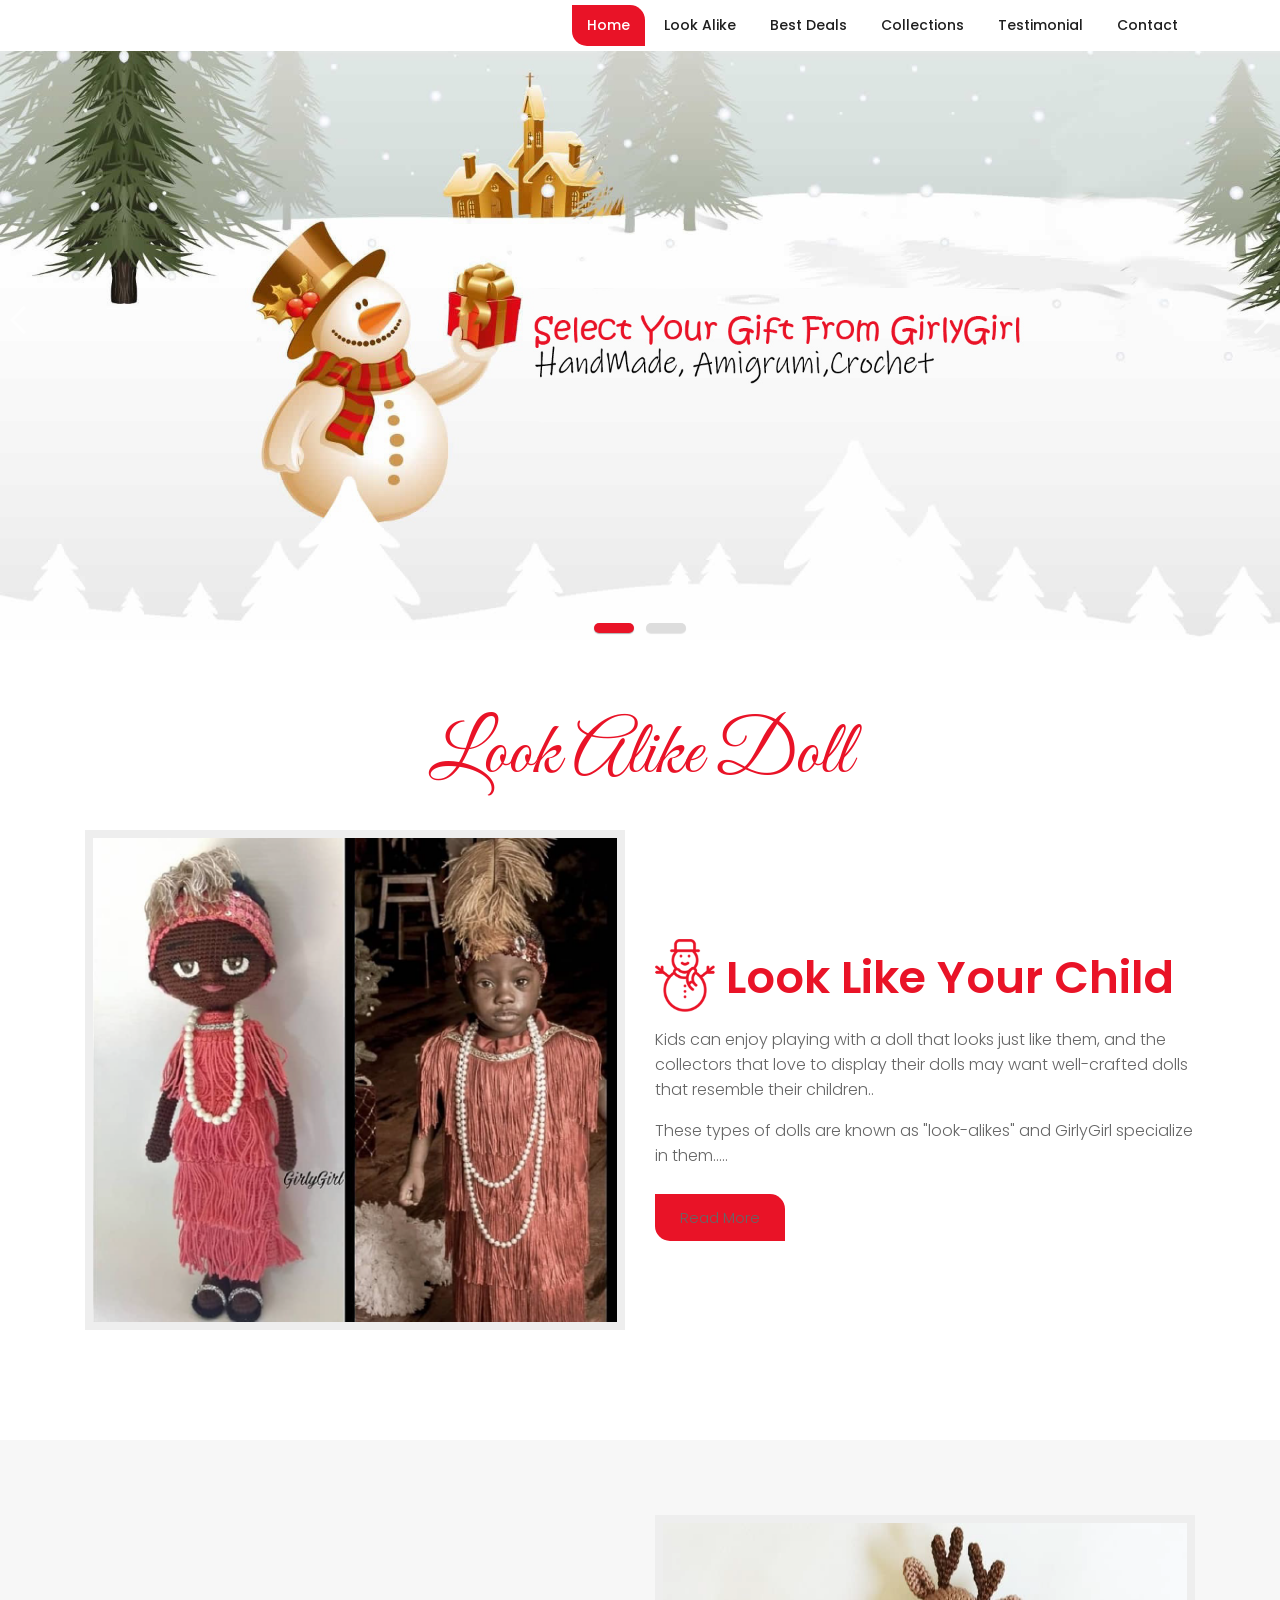
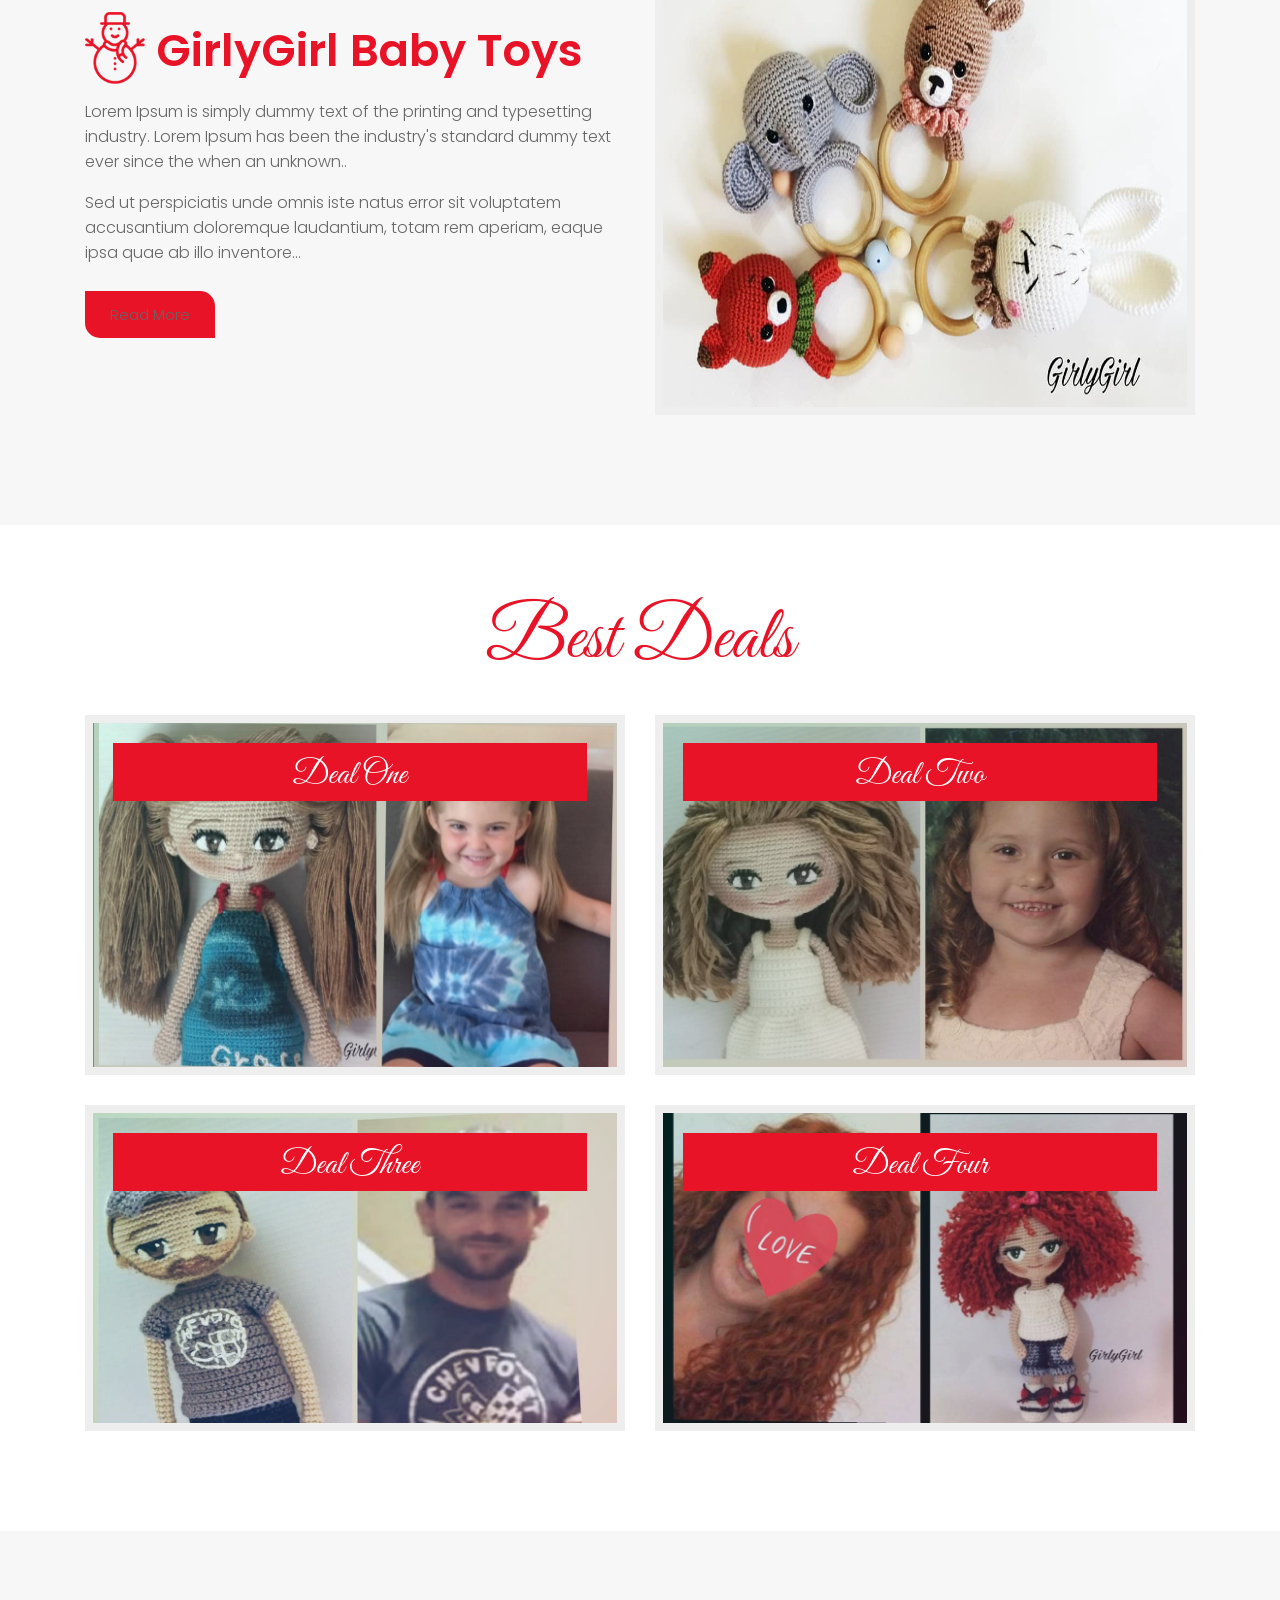
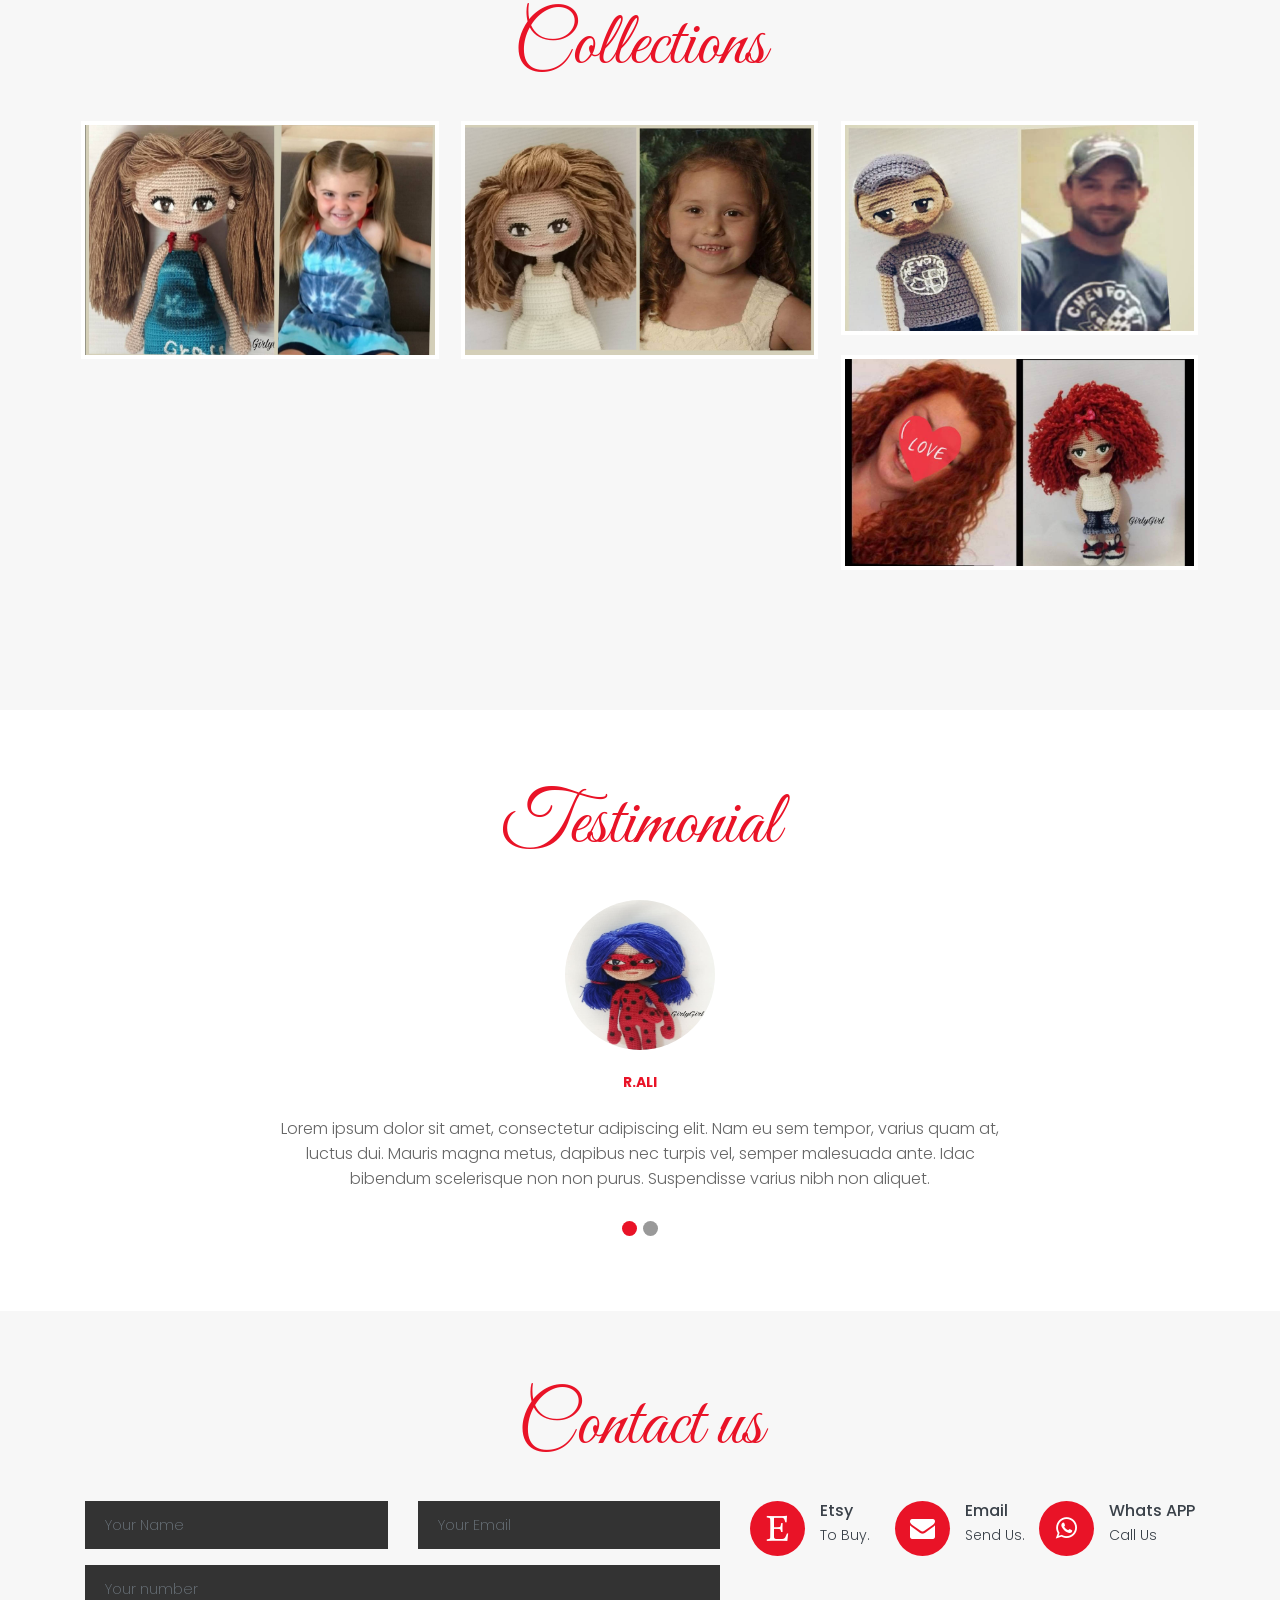
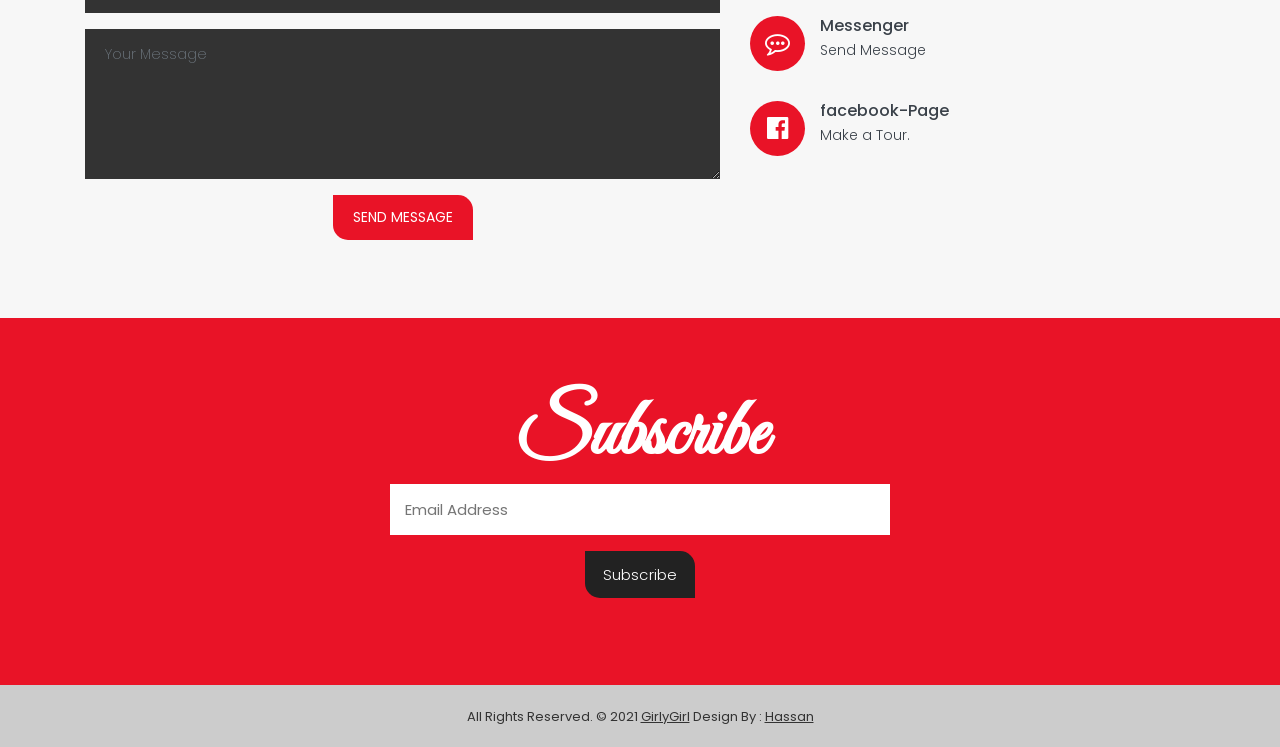
<file: index2.html>
<!DOCTYPE html>
<html lang="en"><!-- Basic -->
<head>
	<meta charset="utf-8">
    <meta http-equiv="X-UA-Compatible" content="IE=edge">   
   
    <!-- Mobile Metas -->
    <meta name="viewport" content="width=device-width, minimum-scale=1.0, maximum-scale=1.0, user-scalable=no">
 
     <!-- Site Metas -->
    <title>GirlyGirl</title>  
    <meta name="Look alike" content="">
    <meta name="Handemade chorchet look alike you" content="">
    <meta name="GirlyGirl" content="">

    <!-- Site Icons -->
    <link rel="shortcut icon" href="#" type="image/x-icon" />
    <link rel="apple-touch-icon" href="#" />

    <!-- Bootstrap CSS -->
    <link rel="stylesheet" href="css/bootstrap.min.css">
    <!-- Pogo Slider CSS -->
    <link rel="stylesheet" href="css/pogo-slider.min.css">
	<!-- Site CSS -->
    <link rel="stylesheet" href="css/style.css">    
    <!-- Responsive CSS -->
    <link rel="stylesheet" href="css/responsive.css">
    <!-- Custom CSS -->
    <link rel="stylesheet" href="css/custom.css">

    <!--[if lt IE 9]>
      <script src="https://oss.maxcdn.com/libs/html5shiv/3.7.0/html5shiv.js"></script>
      <script src="https://oss.maxcdn.com/libs/respond.js/1.4.2/respond.min.js"></script>
    <![endif]-->

</head>
<body id="home" data-spy="scroll" data-target="#navbar-wd" data-offset="98">

	<!-- LOADER -->
    <div id="preloader">
		<div class="loader">
			<div class="box"></div>
			<div class="box"></div>
		</div>
    </div><!-- end loader -->
    <!-- END LOADER -->
	
	<!-- Start header -->
	<header class="top-header">
		<nav class="navbar header-nav navbar-expand-lg">
            <div class="container">
		 <!--<a class="navbar-brand " href="index.html"><img src="images/logo.
			   png" alt="GirlyGirl"></a>-->
				<button class="navbar-toggler" type="button" data-toggle="collapse" data-target="#navbar-wd" aria-controls="navbar-wd" aria-expanded="false" aria-label="Toggle navigation">
					<span></span>
					<span></span>
					<span></span>
				</button>
                <div class="collapse navbar-collapse justify-content-end" id="navbar-wd">
                    <ul class="navbar-nav">
                        <li><a class="nav-link active" href="#home">Home</a></li>
                        <li><a class="nav-link" href="#wish">Look Alike</a></li>
                        <li><a class="nav-link" href="#b-deals">Best deals</a></li>
						<li><a class="nav-link" href="#donate">Collections</a></li>
                        <li><a class="nav-link" href="#testi">Testimonial</a></li>
						<li><a class="nav-link" href="#contact">Contact</a></li>
						
                    </ul>
                </div>
            </div>
        </nav>
	</header>
	<!-- End header -->
	
	<!-- Start Banner -->
	<div class="ulockd-home-slider">
		<div class="container-fluid">
			<div class="row">
				<div class="pogoSlider" id="js-main-slider">
					<div class="pogoSlider-slide" style="background-image:url(images/slider-01.jpg);"></div>
					<div class="pogoSlider-slide" style="background-image:url(images/slider-01.jpg);"></div>
				</div><!-- .pogoSlider -->
				
			</div>
			
		</div>
		</div>
		
	</div>
	<!-- End Banner -->
	


	<!-- 
		<marquee>
			<img src="https://www.javatpoint.com/images/logo/jtp_logo.png" width="100" height="100" >
		
		</marquee> </center>
End Banner -->
	
	<!-- wish -->
	<div id="wish" class="about-box" style="padding-bottom: 0;">
		<div class="about-a1">
			<div class="container">
				<div class="row">
					<div class="col-lg-12">
						<div class="title-box">
							<h2>Look Alike Doll</h2>
						</div>
					</div>
				</div>
				<div class="row">
					<div class="col-lg-12 col-md-12 col-sm-12">
						<div class="row align-items-center about-main-info">
							
							<div class="col-lg-6 col-md-6 col-sm-12 text_align_center">
						      <div class="full">
						      	  <img class="img-responsive effect-service  " src="images/w1.png" alt="#" />
						      </div>
							</div>

                              <div class="col-lg-6 col-md-6 col-sm-12">
								<h2><img style="width: 60px;" src="images/head_s.png" alt="#" /> Look Like Your Child</h2>
								<p>Kids can enjoy playing with a doll that looks just like them, and the collectors that love to display their dolls may want well-crafted dolls that resemble their children..</p>
								<p>These types of dolls are known as "look-alikes" and GirlyGirl specialize in them..<span id="dots">...</span><span id="more">These look-alike dolls come in a variety of styles.. Maecenas nisl est, ultrices nec congue eget, auctor vitae massa. Fusce luctus vestibulum augue ut aliquet. Nunc sagittis dictum nisi, sed ullamcorper ipsum dignissim ac. In at libero sed nunc venenatis imperdiet sed ornare turpis. Donec vitae dui eget tellus gravida venenatis. Integer fringilla congue eros non fermentum. Sed dapibus pulvinar nibh tempor porta.</span></p></p>
								<a  onclick="myFunction()" id="myBtn" class="hvr-radial-out button-theme">Read More</a>
							</div>

						</div>
					</div>
				</div>
			</div>
		</div> 
		<div>
			

		</div>
		<div class="about-a1" style="background:#f7f7f7;margin-top: 50px;padding-top: 75px;padding-bottom: 50px;">
			<div class="container">
				<div class="row">
					<div class="col-lg-12 col-md-12 col-sm-12">
						<div class="row align-items-center about-main-info">
						
                            <div class="col-lg-6 col-md-6 col-sm-12">
								<h2><img style="width: 60px;" src="images/head_s.png" alt="#" /> GirlyGirl Baby Toys</h2>
								<p>Lorem Ipsum is simply dummy text of the printing and typesetting industry. Lorem Ipsum has been the industry's standard dummy text ever since the when an unknown..</p>
								<p>Sed ut perspiciatis unde omnis iste natus error sit voluptatem accusantium doloremque laudantium, totam rem aperiam, eaque ipsa quae ab illo inventore<span id="dots1">...</span><span id="more1">These look-alike dolls come in a variety of styles.. Maecenas nisl est, ultrices nec congue eget, auctor vitae massa. Fusce luctus vestibulum augue ut aliquet. Nunc sagittis dictum nisi, sed ullamcorper ipsum dignissim ac. In at libero sed nunc venenatis imperdiet sed ornare turpis. Donec vitae dui eget tellus gravida venenatis. Integer fringilla congue eros non fermentum. Sed dapibus pulvinar nibh tempor porta.</span></p></p>
								<a onclick="myFunction1()" id="myBtn1" class="hvr-radial-out button-theme">Read More</a>
							</div>

							<div class="col-lg-6 col-md-6 col-sm-12 text_align_center">
						      <div class="full">
						      	  <img class="img-responsive effect-service " src="images/w2.png" alt="#" />
						      </div>
							</div>

						</div>
					</div>
				</div>
			</div>
		</div>
	</div>
	<!-- wish us -->
	
	<!-- best deals -->
	<div id="b-deals" class="services-box main-timeline-box">
		<div class="container">
			<div class="row">
				<div class="col-lg-12">
					<div class="title-box">
						<h2>Best Deals</h2>
					</div>
				</div>
			</div>
			
			<div class="row">
				<div class="col-lg-6 col-sm-6">
					<figure class="effect-service">
						<img src="images/d1.png" alt="" />
						<figcaption>
							<h2>Deal One</h2>
							<p>Lorem Ipsum is simply dummy text of the printing and typesetting industry.</p>
							<a href="#">View more</a>
						</figcaption>
					</figure>
				</div>
				<div class="col-lg-6 col-sm-6">
					<figure class="effect-service">
						<img src="images/d2.png" alt="" />
						<figcaption>
							<h2>Deal Two</h2>
							<p>Lorem Ipsum is simply dummy text of the printing and typesetting industry.</p>
							<a href="#">View more</a>
						</figcaption>
					</figure>
				</div>
				<div class="col-lg-6 col-sm-6">
					<figure class="effect-service">
						<img src="images/d3.png" alt="" />
						<figcaption>
							<h2>Deal Three</h2>
							<p>Lorem Ipsum is simply dummy text of the printing and typesetting industry.</p>
							<a href="#">View more</a>
						</figcaption>
					</figure>
				</div>
				<div class="col-lg-6 col-sm-6">
					<figure class="effect-service">
						<img src="images/d4.png" alt="" />
						<figcaption>
							<h2>Deal Four</h2>
							<p>Lorem Ipsum is simply dummy text of the printing and typesetting industry.</p>
							<a href="#">View more</a>
						</figcaption>
					</figure>
				</div>
				
			</div>
			
		</div>
	</div>
	<!-- best deals -->

	<!-- donate -->
	<div id="donate" class="gallery-box" style="background: #f7f7f7;"> 
		<div class="container">
			<div class="row">
				<div class="col-lg-12">
					<div class="title-box">
						<h2>Collections</h2>
					</div>
				</div>
			</div>
			<div class="row">
				<ul class="popup-gallery clearfix">
					<li>
						<a href="images/d1.png">
							<img class="img-fluid" src="images/d1.png" alt="single image">
							<span class="overlay"><i class="fa fa-search" aria-hidden="true"></i></span>
						</a>
					</li>
					<li>
						<a href="images/d2.png">
							<img class="img-fluid" src="images/d2.png" alt="single image">
							<span class="overlay"><i class="fa fa-search" aria-hidden="true"></i></span>
						</a>
					</li>
					<li>
						<a href="images/d3.png">
							<img class="img-fluid" src="images/d3.png" alt="single image">
							<span class="overlay"><i class="fa fa-search" aria-hidden="true"></i></span>
							
						</a>
					</li>
					<li>
						<a href="images/d4.png">
							<img class="img-fluid" src="images/d4.png" alt="single image">
							<span class="overlay"><i class="fa fa-search" aria-hidden="true"></i></span>
						</a>
					</li>
					<!--
					<li>
						<a href="images/w1.png">
							<img class="img-fluid" src="images/w1.png" alt="single image">
							<span class="overlay"><i class="fa fa-picture-o" aria-hidden="true"></i></span>
						</a>
					</li>
					<li>
						<a href="images/w2.jpg">
							<img class="img-fluid" src="images/w2.png" alt="single image">
							<span class="overlay"><i class="fa fa-picture-o" aria-hidden="true"></i></span>
						</a>
					</li>
					<li>
						<a href="images/d3.jpg">
							<img class="img-fluid" src="images/d3.jpg" alt="single image">
							<span class="overlay"><i class="fa fa-picture-o" aria-hidden="true"></i></span>
						</a>
					</li>
					<li>
						<a href="images/d4.png">
							<img class="img-fluid" src="images/d4.jpg" alt="single image">
							<span class="overlay"><i class="fa fa-picture-o" aria-hidden="true"></i></span>
						</a>
					</li>
					<li>
						<a href="images/d1.png">
							<img class="img-fluid" src="images/d1.png" alt="single image">
							<span class="overlay"><i class="fa fa-picture-o" aria-hidden="true"></i></span>
						</a>
					</li>
					-->
				</ul>
			</div>
		</div>
	</div>
	<!-- end donate -->
	
	<!-- testimonial -->
	<div id="testi" class="gallery-box">
		<div class="container">
			<div class="row">
				<div class="col-lg-12">
					<div class="title-box">
						<h2>Testimonial</h2>
					</div>
				</div>
			</div>
			<div class="row">
				<div class="col-md-8 offset-md-2 col-10 offset-1 testimonial_slider">
                    <div id="client_slider" class="carousel slide" data-ride="carousel">
                      <ol class="carousel-indicators">
                        <li data-target="#client_slider" data-slide-to="0" class="active"></li>
                        <li data-target="#client_slider" data-slide-to="1"></li>
                      </ol>
                      <div class="carousel-inner">
                        <div class="carousel-item text-center active">
                            <div class="testimonial_img">
                                <img width="150" height="150" class="d-block rounded-circle" src="images/profile-1.jpg" alt="image"></a>
                            </div>
                            <h5 class="mt-4 mb-0"><strong class="text-uppercase" style="color: #e91327;padding-bottom: 0;">R.Ali</strong></h5>
                            <p class="m-0 pt-3">Lorem ipsum dolor sit amet, consectetur adipiscing elit. Nam eu sem tempor, varius quam at, luctus dui. Mauris magna metus, dapibus nec turpis vel, semper malesuada ante. Idac bibendum scelerisque non non purus. Suspendisse varius nibh non aliquet.</p>
                        </div>
                        <div class="carousel-item text-center">
                            <div class="testimonial_img">
                                <img width="150" height="150" class="d-block rounded-circle"   src="images/profile-2.jpg" alt="image"></a>
                            </div>
                            <h5 class="mt-4 mb-0"><strong class="text-uppercase" style="color: #e91327;padding-bottom: 0;">H.Samir</strong></h5>
                            <p class="m-0 pt-3">Lorem ipsum dolor sit amet, consectetur adipiscing elit. Nam eu sem tempor, varius quam at, luctus dui. Mauris magna metus, dapibus nec turpis vel, semper malesuada ante. Idac bibendum scelerisque non non purus. Suspendisse varius nibh non aliquet.</p>
                        </div>
                      </div>
                    </div>
                </div>  
			</div>
		</div>
	</div>
	<!-- end testimonial -->
	
	
	<!-- contact -->
	<div id="contact" class="contact-box" style="background: #f7f7f7;">
		<div class="container">
			<div class="row">
				<div class="col-lg-12">
					<div class="title-box">
						<h2>Contact us</h2>
					</div>
				</div>
			</div>
			<div class="row">
				
				<div class="col-lg-7 col-sm-7 col-xs-12">
				  <div class="contact-block">
					<form id="contactForm">
					  <div class="row">
						<div class="col-md-6">
							<div class="form-group">
								<input type="text" class="form-control" id="name" name="name" placeholder="Your Name" required data-error="Please enter your name">
								<div class="help-block with-errors"></div>
							</div>                                 
						</div>
						<div class="col-md-6">
							<div class="form-group">
								<input type="text" placeholder="Your Email" id="email" class="form-control" name="name" required data-error="Please enter your email">
								<div class="help-block with-errors"></div>
							</div> 
						</div>
						<div class="col-md-12">
							<div class="form-group">
								<input type="text" placeholder="Your number" id="number" class="form-control" name="number" required data-error="Please enter your number">
								<div class="help-block with-errors"></div>
							</div> 
						</div>
						<div class="col-md-12">
							<div class="form-group "> 
								<textarea class="form-control" id="message" placeholder="Your Message" rows="8" data-error="Write your message" required></textarea>
								<div class="help-block with-errors"></div>
							</div>
							<div class="submit-button text-center">
								<button class="btn btn-common" id="submit" type="submit">Send Message</button>
								<div id="msgSubmit" class="h3 text-center hidden"></div> 
								<div class="clearfix"></div> 
							</div>
						</div>
					  </div>            
					</form>
				  </div>
				</div>


				<div class="col-lg-5 col-sm-5 col-xs-12">
					<div class="left-contact">
						
						</div>
						<div class="media cont-line">
							<div class="media-left icon-b">
								<i class="fa fa-etsy" aria-hidden="true"></i>
							</div>
							<div class="media-body dit-right">
								<h4>Etsy </h4>
								<a href="https://www.etsy.com/your/shops/GirlyGirlCraft/tools/listings/">To Buy.</a><br>
								<a href="#"></a>
							</div>
							<div class="media-left icon-b">
								<i class="fa fa-envelope" aria-hidden="true"></i>
							</div>
							<div class="media-body dit-right">
								<h4>Email</h4>
								<a href="girlygirlegy2020@gmail.com">Send Us.</a><br>
								
								<a href="#"></a>
							</div>
							<div class="media cont-line">
								<div class="media-left icon-b">
									<i class="fa fa-whatsapp" aria-hidden="true"></i>
	
								</div>
								<div class="media-body dit-right">
									<h4>Whats APP</h4>
									<a href="https://api.whatsapp.com/send?phone=+201100989908  &text=Chat%20from%20Website">Call Us</a><br>
								
								</div>
						</div>
						</div>
						
							<div class="media cont-line">
								<div class="media-left icon-b">
									<i class="fa fa-commenting-o" aria-hidden="true"></i>
								</div>
								<div class="media-body dit-right">
									<h4>Messenger</i></h4>
									<a href="https://www.messenger.com/t/294693694604056/?messaging_source=source%3Apages%3Amessage_shortlink">Send Message<br>
									<a href="#"></a>
									
								</div>
								
						</div>
						
						<div class="media cont-line">
							<div class="media-left icon-b">
								<i class="fa fa-facebook-official"  aria-hidden="true"></i>
							</div>
							<div class="media-body dit-right">
								<h4>facebook-Page</i></h4>
								<a href="https://www.facebook.com/GirlyGirl2020/">Make a Tour.</a><br>
								<a href="#"></a>
							</div>
					</div>
					
				</div>
				</div>
				
			</div>

			</div>
		</div>
	</div>
	<!-- end contact -->
	
	<!-- Start Subscribe -->
	<div class="subscribe-box">
		<div class="container">
			<div class="row">
				<div class="col-lg-12">
					<div class="subscribe-inner text-center clearfix">
						<h2>Subscribe</h2>
						<form action="#" method="post">
							<div class="form-group">
								<input class="form-control-1" id="email-1" name="email" placeholder="Email Address" required="" type="text">
							</div>
							<div class="form-group">
								<button type="submit" class="hvr-radial-out">
									Subscribe
								</button>
							</div>
							
							</div>
						</form>
					</div>
				</div>
			</div>
		</div>
	</div>
	<!-- End Subscribe -->
	
	<!-- Start Footer -->
	<footer class="footer-box">
		<div class="container">
			<div class="row">
				<div class="col-lg-12">
					<p class="footer-company-name">All Rights Reserved. &copy; 2021 <a href="#">GirlyGirl</a> Design By : <a href="#">Hassan</a></p>
				</div>
			</div>
		</div>
	</footer>
	<!-- End Footer -->
	
	<a href="#" id="scroll-to-top" class="hvr-radial-out"><i class="fa fa-angle-up"></i></a>

	<!-- ALL JS FILES -->
	<script src="js/jquery.min.js"></script>
	<script src="js/popper.min.js"></script>
	<script src="js/bootstrap.min.js"></script>
    <!-- ALL PLUGINS -->
	<script src="js/jquery.magnific-popup.min.js"></script>
    <script src="js/jquery.pogo-slider.min.js"></script> 
	<script src="js/slider-index.js"></script>
	<script src="js/smoothscroll.js"></script>
	<script src="js/form-validator.min.js"></script>
    <script src="js/contact-form-script.js"></script>
	<script src="js/isotope.min.js"></script>	
	<script src="js/images-loded.min.js"></script>	
    <script src="js/custom.js"></script>
</body>
</html>
</file>
<file: css/style.css>
/*------------------------------------------------------------------
    IMPORT FONTS
-------------------------------------------------------------------*/


@import url('https://fonts.googleapis.com/css?family=Poppins:100,100i,200,200i,300,300i,400,400i,500,500i,600,600i,700,700i,800,800i,900,900i');
@import url('https://fonts.googleapis.com/css?family=Montserrat:100,100i,200,200i,300,300i,400,400i,500,500i,600,600i,700,700i,800,800i');
@import url('https://fonts.googleapis.com/css?family=Great+Vibes');

/*------------------------------------------------------------------
    IMPORT FILES
-------------------------------------------------------------------*/

@import url(animate.css);
@import url(font-awesome.min.css);
@import url(magnific-popup.css);
@import url(responsiveslides.css);
@import url(timeline.css);
@import url(flaticon.css);


/*------------------------------------------------------------------
    SKELETON
-------------------------------------------------------------------*/

body {
    color: #666666;
    font-size: 15px;
    font-family: 'Poppins', sans-serif;
    line-height: 1.80857;
}


a {
    color: #1f1f1f;
    text-decoration: none !important;
    outline: none !important;
    -webkit-transition: all .3s ease-in-out;
    -moz-transition: all .3s ease-in-out;
    -ms-transition: all .3s ease-in-out;
    -o-transition: all .3s ease-in-out;
    transition: all .3s ease-in-out;
}

h1,
h2,
h3,
h4,
h5,
h6 {
    letter-spacing: 0;
    font-weight: normal;
    position: relative;
    padding: 0 0 10px 0;
    font-weight: normal;
    line-height: 120% !important;
    color: #1f1f1f;
    margin: 0
}

h1 {
    font-size: 24px
}

h2 {
    font-size: 22px
}

h3 {
    font-size: 18px
}

h4 {
    font-size: 16px
}

h5 {
    font-size: 14px
}

h6 {
    font-size: 13px
}

h1 a,
h2 a,
h3 a,
h4 a,
h5 a,
h6 a {
    color: #212121;
    text-decoration: none!important;
    opacity: 1
}

h1 a:hover,
h2 a:hover,
h3 a:hover,
h4 a:hover,
h5 a:hover,
h6 a:hover {
    opacity: .8
}

a {
    color: #1f1f1f;
    text-decoration: none;
    outline: none;
}

a,
.btn {
    text-decoration: none !important;
    outline: none !important;
    -webkit-transition: all .3s ease-in-out;
    -moz-transition: all .3s ease-in-out;
    -ms-transition: all .3s ease-in-out;
    -o-transition: all .3s ease-in-out;
    transition: all .3s ease-in-out;
}

.btn-custom {
    margin-top: 20px;
    background-color: transparent !important;
    border: 2px solid #ddd;
    padding: 12px 40px;
    font-size: 16px;
}

.lead {
    font-size: 18px;
    line-height: 30px;
    color: #767676;
    margin: 0;
    padding: 0;
}

blockquote {
    margin: 20px 0 20px;
    padding: 30px;
}

ul, li, ol{
	list-style: none;
	margin: 0px;
	padding: 0px;
}
button:focus{
	outline: none;
}

.form-control::-moz-placeholder {
    color: #fff;
    opacity: 1;
}


/*------------------------------------------------------------------
    LOADER 
-------------------------------------------------------------------*/

#preloader {
    width: 100%;
    height: 100%;
    top: 0;
    right: 0;
    bottom: 0;
    left: 0;
    z-index: 11000;
    position: fixed;
    display: block;
    display: flex;
    justify-content: center;
    align-items: center;
    background: radial-gradient(#e91327,#50030b);
}

.loader {

    display: inline-flex;
    flex-wrap: wrap;
    width: 90px;
    height: 90px;
    -webkit-transform-style: preserve-3d;

}
.box {

    position: absolute;
    top: 0;
    left: 0;
    width: 75px;
    height: 75px;
    background-image: none;
    background-size: auto auto;
    background-image: none;
    -webkit-animation: move 2s ease-in-out infinite both;
    animation: move 2s ease-in-out infinite both;
        animation-delay: 0s;
    animation-delay: 0s;
    animation-delay: 0s;
    background-image: url('../images/gb.png');
    background-size: 100% 100%;

}

.box:nth-child(1) {
  -webkit-animation-delay: -1s;
          animation-delay: -1s;
}
.box:nth-child(2) {
  -webkit-animation-delay: -2s;
          animation-delay: -2s;
}
.box:nth-child(3) {
  -webkit-animation-delay: -3s;
          animation-delay: -3s;
}

@-webkit-keyframes move {
  0%, 100% {
    -webkit-transform: none;
            transform: none;
  }
  12.5% {
    -webkit-transform: translate(40px, 0);
            transform: translate(40px, 0);
  }
  25% {
    -webkit-transform: translate(80px, 0);
            transform: translate(80px, 0);
  }
  37.5% {
    -webkit-transform: translate(80px, 40px);
            transform: translate(80px, 40px);
  }
  50% {
    -webkit-transform: translate(80px, 40px);
            transform: translate(80px, 40px);
  }
  62.5% {
    -webkit-transform: translate(30px, 60px);
            transform: translate(30px, 60px);
  }
  75% {
    -webkit-transform: translate(0, 80px);
            transform: translate(0, 40px);
  }
  87.5% {
    -webkit-transform: translate(0, 40px);
            transform: translate(0, 40px);
  }
}

@keyframes move {
  0%, 100% {
    -webkit-transform: none;
            transform: none;
  }
  12.5% {
    -webkit-transform: translate(40px, 0);
            transform: translate(40px, 0);
  }
  25% {
    -webkit-transform: translate(80px, 0);
            transform: translate(80px, 0);
  }
  37.5% {
    -webkit-transform: translate(80px, 40px);
            transform: translate(80px, 40px);
  }
  50% {
    -webkit-transform: translate(80px, 80px);
            transform: translate(80px, 80px);
  }
  62.5% {
    -webkit-transform: translate(40px, 80px);
            transform: translate(40px, 80px);
  }
  75% {
    -webkit-transform: translate(0, 80px);
            transform: translate(0, 80px);
  }
  87.5% {
    -webkit-transform: translate(0, 40px);
            transform: translate(0, 40px);
  }
}



#scroll-to-top {

    width: 40px;
    height: 40px;
    position: fixed;
    bottom: 10px;
    right: 20px;
    display: none;
    font-size: 25px;
    border-radius: 0;
    transition: .2s;
    letter-spacing: 1px;
    text-align: center;
    line-height: 40px;
    background: #e91327;
    color: #ffffff;
    font-weight: 900;
    border-radius: 100%;

}

/*------------------------------------------------------------------
    HEADER
-------------------------------------------------------------------*/

.top-header .navbar{
	padding: 5px 0px;
}

.top-header{
	background: #ffffff;
	position: absolute;
	top: 0px;
	left: 0px;
	width: 100%;
	margin: 0 auto;
	z-index: 20;
}

.top-header .navbar .navbar-collapse ul li a {
    text-transform: capitalize;
    font-size: 14px;
    padding: 8px 15px;
    position: relative;
    font-weight: 500;
    overflow: hidden;
}

.top-header .navbar .navbar-collapse ul li a.active {
    background: #e91327;
    color: #ffffff;
    border-radius: 0 15px;
}

.top-header .navbar .navbar-collapse ul li a:hover,
.top-header .navbar .navbar-collapse ul li a:focus {
	background: #e91327;
    color: #ffffff;
    border-radius: 0 15px;
}

.top-header .navbar .navbar-collapse ul li {
    margin: 0 2px;
}

.top-header.fixed-menu{
	width: 100%;
	position: fixed;
	box-shadow: 0px 3px 6px 3px rgba(0, 0, 0, 0.06);
	-webkit-animation-duration: 1s;
	animation-duration: 1s;
	-webkit-animation-fill-mode: both;
	animation-fill-mode: both;
	-webkit-animation-name: fadeInDown;
	animation-name: fadeInDown;
	background: #fff;
	z-index: 20;
}

.navbar-toggler{
	border: 2px solid #e91327;
	border-radius: 0;
	margin: 16px 15px;
	padding: 10px 10px;
	-webkit-transition: all 0.2s linear;
	-moz-transition: all 0.2s linear;
	-o-transition: all 0.2s linear;
	transition: all 0.2s linear;
}
.navbar-toggler span {
    background: #e91327;
    display: block;
    width: 22px;
    height: 2px;
    margin: 0 auto;
        margin-top: 0px;
    margin-top: 0px;
    -webkit-border-radius: 1px;
    -moz-border-radius: 1px;
    border-radius: 1px;
    -webkit-transition: all 0.2s linear;
    -moz-transition: all 0.2s linear;
    -o-transition: all 0.2s linear;
    transition: all 0.2s linear;
}
.navbar-toggler span + span{
	margin-top: 5px;
}

.navbar-toggler:hover {
    border: 2px solid #e91327;
}

.navbar-toggler:hover span{
	background: #e91327;
}


/*------------------------------------------------------------------
    Banner
-------------------------------------------------------------------*/


.home-slider{
	position: relative;
	height: 540px;
}

.lbox-caption {
    display: table;
    height: 100% !important;
	width: 100% !important;
	left: 0 !important;
}

.lbox-caption {
    position: absolute;
    margin: 0 auto;
    left: 0;
    right: 0;
	z-index: 10;
}

.lbox-details {
    display: table-cell;
    text-align: center;
    vertical-align: middle;
	position: absolute;
	top: 0px;
	left: 0;
	right: 0;
	height: 100%;
	padding: 22% 0%;
}

.lbox-details::before{
	content: "";
	position: absolute;
	top: 0px;
	left: 0px;
	width: 100%;
	height: 100%;
	z-index: 2;
}

.lbox-details h1{
	font-size: 54px;
	font-family: 'Montserrat', sans-serif;
	color: #ffffff;
	font-weight: 600;
	position: relative;
	z-index: 3;
}

.lbox-details h2{
	font-size: 48px;
	color: #ffffff;
	font-weight: 300;
	position: relative;
	z-index: 3;
}
.lbox-details p{
	color: #ffffff;
	position: relative;
	z-index: 3;
}
.lbox-details p strong{
	color: #70c6eb;
	font-size: 40px;
	font-family: 'Montserrat', sans-serif;
}
.lbox-details a.btn{
	background: #ffffff;
	padding: 10px 20px;
	font-size: 20px;
	text-transform: capitalize;
	color: #3a4149;
	border-radius: 0px;
	position: relative;
	z-index: 3;
}
.lbox-details a.btn:hover{
	background: #70c6eb;
}

.pogoSlider-nav-btn {
    background: #ddd;
}

.pogoSlider-nav-btn--selected {
    background: #e91327 !important;
}

.pogoSlider--navBottom .pogoSlider-nav {
    bottom: 0;
}

.img-responsive {
  max-width: 100%;
}

/*------------------------------------------------------------------
    About
-------------------------------------------------------------------*/

.tooltip-1 {
	display: inline-block;
	position: relative;
	color: #70c6eb;
	opacity: 1;
}

.tooltip__wave {
	width: 30%;
	height: 20px;
	position: absolute;
	bottom: -10px;
	left: 0;
	right: 0px;
	margin: 0 auto;
	overflow: hidden;
}

.tooltip__wave span {
	position: absolute;
	left: -100%;
	width: 200%;
	height: 100%;
	background: url(../images/wave.svg) repeat-x center center;
	background-size: 50% auto;
}


.about-box{
	padding: 70px 0px;
}

.title-box{
	text-align: center;
	margin-bottom: 30px;
}
.title-box h2 {
    font-size: 75px;
    font-family: 'Great Vibes', cursive;
    color: #e91327;
    font-weight: 400;
    padding: 0;
}
.title-box h2 span{
	color: #70c6eb;
	text-decoration: underline;
}
.about-main-info h2 span{
	color: #70c6eb;
	text-decoration: underline;
}
.about-main-info{
	margin-bottom: 30px;
}

.about-m{}

.about-img{
	padding: 30px 0px;
}

.about-img img{
	border-radius: 10px;
}

.about-m ul{
	display: block;
	text-align: center;
	padding-bottom: 30px;
}
.about-m ul li{
	display: inline-block;
	text-align: center;
}
.about-m ul li a{
	background: #528780;
	color: #ffffff;
	width: 38px;
	height: 38px;
	text-align: center;
	line-height: 38px;
	display: block;
	border-radius: 50px;
	margin: 0px 5px;
}

.about-m ul li a:hover{
	background: #333333;
	color: #ffffff;
}

.about-main-info h2 {
    font-size: 45px;
    color: #e91327;
    font-weight: 600;
}

.about-main-info a {

    border-radius: 2px;
    transition: .2s;
    padding: 10px 25px;
    background: #e91327;
    color: #ffffff;
    font-weight: 300;
    font-size: 15px;
    border-radius: 0 15px;
    margin-top: 10px;
}

.about-main-info a:hover{
	color: #ffffff;
}

.about-main-info div.full > img {
    height: 500px;
}

.hvr-radial-out{
	display: inline-block;
	vertical-align: middle;
	-webkit-transform: perspective(1px) translateZ(0);
	transform: perspective(1px) translateZ(0);
	box-shadow: 0 0 1px rgba(0, 0, 0, 0);
	position: relative;
	overflow: hidden;
	background: #e1e1e1;
	-webkit-transition-property: color;
	transition-property: color;
	-webkit-transition-duration: 0.3s;
	transition-duration: 0.3s;
}

.hvr-radial-out::before {
    content: "";
    position: absolute;
    z-index: -1;
    top: 0;
    left: 0;
    right: 0;
    bottom: 0;
    background: #3a4149;
    border-radius: 100%;
    -webkit-transform: scale(0);
    transform: scale(0);
    -webkit-transition-property: transform;
    transition-property: transform;
    -webkit-transition-duration: 0.3s;
    transition-duration: 0.3s;
    -webkit-transition-timing-function: ease-out;
    transition-timing-function: ease-out;
}

.hvr-radial-out:hover::before, .hvr-radial-out:focus::before, .hvr-radial-out:active::before {
    -webkit-transform: scale(2);
    transform: scale(2);
}


/*------------------------------------------------------------------
    Services
-------------------------------------------------------------------*/

.services-box {
    padding: 70px 0px;
    background-color: #fff;
}

.effect-service {
    position: relative;
    height: auto;
    text-align: center;
    cursor: pointer;
    border: 8px solid #eee;
    margin-bottom: 30px;
}

figure.effect-service{
	background: -webkit-linear-gradient(-45deg, #EC65B7 0%,#05E0D8 100%);
	background: linear-gradient(-45deg, #EC65B7 0%,#05E0D8 100%);
}
figure img {
    position: relative;
    display: block;
    min-height: 100%;
    max-width: 100%;
    opacity: 0.8;
}
figure.effect-service img {
    opacity: 0.85;
    -webkit-transition: opacity 0.35s;
    transition: opacity 0.35s;
}
figure figcaption, .grid figure figcaption > a  {
	position: absolute;
	top: 0;
	left: 0;
	width: 100%;
	height: 100%;
}
figure figcaption {
    padding: 10px;
    color: #fff;
    text-transform: capitalize;
    font-size: 1.25em;
    -webkit-backface-visibility: hidden;
    backface-visibility: hidden;
}
figure.effect-service h2 {
    padding: 20px;
    width: 50%;
    height: 50%;
    text-align: left;
    -webkit-transition: -webkit-transform 0.35s;
    transition: transform 0.35s;
    -webkit-transform: translate3d(10px,10px,0);
    transform: translate3d(10px,10px,0);
}

figure.effect-service h2 {
    background: #e91327;
    padding: 13px;
    width: 94%;
    height: 58px;
    border: 0;
    margin: 0;
    font-weight: 200;
    font-size: 34px;
    color: #ffffff;
    text-align: center;
    font-family: 'Great Vibes', cursive;
}

figure.effect-service p {

    padding: 15px;
    width: 100%;
    height: 80%;
    font-size: 14px;
    border: 2px solid #fff;
    margin: 0;
    font-weight: 300;
    display: none;

}

figure.effect-service p {
    float: right;
    padding: 20px;
    text-align: left;
    opacity: 0;
    -webkit-transition: opacity 0.35s, -webkit-transform 0.35s;
    transition: opacity 0.35s, transform 0.35s;
    -webkit-transform: translate3d(-50%,-50%,0);
    transform: translate3d(-50%,-50%,0);
}

figure figcaption > a {
    z-index: 1000;
    text-indent: 200%;
    white-space: nowrap;
    font-size: 0;
    opacity: 0;
}

figure.effect-service:hover img {
    opacity: 0.6;
}
figure.effect-service:hover p {
    opacity: 1;
}
figure.effect-service:hover {
    border: 8px solid #e91327;
}



/*------------------------------------------------------------------
    Gallery
-------------------------------------------------------------------*/

.gallery-box{
	padding: 70px 0px 120px;
}

.gallery-box ul{}
.gallery-box ul li {

    position: relative;
    width: 31.33%;
    margin: 0 1% 20px !important;
    padding: 0px;
    float: left;
    border: none;
    overflow: hidden;
    margin-bottom: 0px;

}
.gallery-box ul li a{
	position: relative;
	display: inline-block;
	border: 4px solid #ffffff;
}
.gallery-box ul li a::before {

    content: "";
    position: absolute;
    background: rgba(233, 19, 39, 0.9);
    width: 100%;
    height: 100%;
    left: 0px;
    top: 100%;
    opacity: 0;
    transition: all 0.3s ease-in-out;
    -webkit-transition: all 0.3s ease-in-out;
    -moz-transition: all 0.3s ease-in-out;
    -o-transition: all 0.3s ease-in-out;
    -moz-transition: all 0.3s ease-in-out;

}
.gallery-box ul li a .overlay{
	background: #70c6eb;
	color: #3a4149;
	font-size: 22px;
	text-align: center;
	width: 38px;
	height: 38px;
	display: inline-block;
	position: absolute;
	left: 50%;
	top: 50%;
	transform: translate(-50%,-50%);
	opacity: 0;
	transition: all 0.3s ease-in-out;
	-webkit-transition: all 0.3s ease-in-out;
	-moz-transition: all 0.3s ease-in-out;
	-o-transition: all 0.3s ease-in-out;
	-moz-transition: all 0.3s ease-in-out;
}
.gallery-box ul li a:hover::before{
	top: 0;
	opacity: 1;
}
.gallery-box ul li a:hover .overlay{
	opacity: 1;
}
.gallery-box ul li a:hover{
	border: 4px solid #e91327;
}
.gallery-box ul li a .overlay {
    background: #fff;
    color: #e91327;
}

/*------------------------------------------------------------------
    Properties
-------------------------------------------------------------------*/

.properties-box{
	padding: 70px 0px;
	background-color: #f2f3f5;
}

.single-team-member {
    position: relative;
    margin-top: 30px;
	border: 10px solid #fff;
	box-shadow: 0 2px 5px rgba(0,0,0,.1);
}

.filter-button-group{
	margin-bottom: 30px;
}
.filter-button-group button{
	border-radius: 2px;
	transition: .2s;
	letter-spacing: 1px;
	padding: 10px 18px;
	background: #57cef8;
	color: #ffffff;
	cursor: pointer;
	border: none;
}
.filter-button-group button:hover{
	color: #ffffff;
}

.properties-single{
	margin-bottom: 30px;
	background: #ffffff;
	transition: all 0.5s ease 0s;
}

.fuit{
	position: absolute;
	left: 50%;
	top: 50%;
	transform: translate(-50%,-50%);
	z-index: 100;
}

.fuit a{
	background: #57cef8;
	width: 40px;
	height: 40px;
	line-height: 40px;
	text-align: center;
	display: inline-block;
	color: #ffffff;
}

.for-sal{
	background: #3a4149;
	position: absolute;
	top: 10px;
	right: 10px;
	color: #ffffff;
	border-radius: 2px;
	padding: 5px 10px;
	font-size: 13px;
	z-index: 10;
}

.pro-price{
	background: #57cef8;
	position: absolute;
	bottom: 10px;
	left: 10px;
	color: #ffffff;
	border-radius: 2px;
	padding: 5px 10px;
	font-size: 13px;
	z-index: 10;
}


.properties-img{
	position: relative;
	overflow: hidden;
}

.properties-img img{
	-webkit-transition: all 1.5s;
	-moz-transition: all 1.5s;
	-o-transition: all 1.5s;
	-ms-transition: all 1.5s;
	transition: all 1.5s;
		transition-delay: 0s;
	-webkit-transition-delay: .5s;
	-moz-transition-delay: .5s;
	-o-transition-delay: .5s;
	-ms-transition-delay: .5s;
	transition-delay: .5s;
}

.properties-single:hover .properties-img img{
	-webkit-transform: scale(1.1);
	-moz-transform: scale(1.1);
	-o-transform: scale(1.1);
	-ms-transform: scale(1.1);
	transform: scale(1.1);
}

.hover-box{
	-ms-filter: progid:DXImageTransform.Microsoft.Alpha(Opacity=0);
	filter: alpha(opacity=0);
	opacity: 0;
	position: absolute;
	height: 100%;
	width: 100%;
	background: rgba(0,0,0,.5);
	color: #fff;
	-webkit-transition: all .9s ease;
	-moz-transition: all .9s ease;
	-o-transition: all .9s ease;
	-ms-transition: all .9s ease;
	transition: all .9s ease;
		transition-delay: 0s;
	-webkit-transition-delay: .5s;
	-moz-transition-delay: .5s;
	-o-transition-delay: .5s;
	-ms-transition-delay: .5s;
	transition-delay: .5s;
}

.properties-single:hover .hover-box{
	-ms-filter: progid:DXImageTransform.Microsoft.Alpha(Opacity=100);
	filter: alpha(opacity=100);
	opacity: 1;
	top: 0;
}

.properties-dit{
	padding: 15px;
}

.properties-dit h3{
	font-size: 20px;
}
.properties-dit ul{
	padding: 10px 0px;
}
.properties-dit ul li{
	float: left;
	width: 33.33%;
	font-size: 12px;
	line-height: 30px;
}
.properties-dit ul li i{
	float: right;	
	padding: 7px 10px;
	font-size: 15px;
	color: #57cef8;
}
.properties-dit p{
	margin: 0px;
}
.properties-dit p i{
	padding-right: 10px;
}

/*------------------------------------------------------------------
    Team
-------------------------------------------------------------------*/

.team-box{
	padding: 70px 0px;
}

.our-team{
    text-align: center;
    overflow: hidden;
    position: relative;
    z-index: 1;
}
.our-team:before,
.our-team:after{
    content: "";
    width: 130px;
    height: 150px;
    background: #57cef8;
    position: absolute;
    z-index: -1;
}
.our-team:before{
    bottom: -20px;
    left: 0;
}
.our-team:after{
    top: -20px;
    right: 0;
}
.our-team .pic{
    margin: 8px;
    position: relative;
    border: 3px solid #57cef8;
    transition: all 0.5s ease 0s;
}
.our-team:hover .pic{
    border-color: #3a4149;
}
.our-team .pic:after{
    content: "";
    width: 100%;
    height: 0;
    background: #57cef8;
    position: absolute;
    top: 0;
    left: 0;
    opacity: 0;
    transform-origin: 0 0 0;
    transition: all 0.5s ease 0s;
}
.our-team:hover .pic:after{
    height: 100%;
    opacity: 0.85;
}
.our-team img{
    width: 100%;
    height: auto;
}
.our-team .team-content{
    width: 100%;
    position: absolute;
    top: -50%;
    left: 0;
    transition: all 0.5s ease 0.2s;
}
.our-team:hover .team-content{
    top: 38%;
}
.our-team .title{
    font-size: 18px;
    font-weight: 600;
    color: #fff;
    text-transform: capitalize;
    margin: 0px;
}
.our-team .post{
    font-size: 14px;
    color: #fff;
    line-height: 26px;
    text-transform: capitalize;
}
.our-team .social{
    padding: 0;
    margin: 40px 0 0 0;
    list-style: none;
}
.our-team .social li{
    display: inline-block;
}
.our-team .social li a{
    display: inline-block;
    width: 35px;
    height: 35px;
    line-height: 35px;
    border-radius: 50%;
    border: 1px solid #fff;
    font-size: 18px;
    color: #fff;
    margin: 0 7px;
    transition: all 0.5s ease 0s;
}
.our-team .social li a:hover{
    background: #fff;
    color: #00bed3;
}
@media only screen and (max-width: 990px){
    .our-team{ margin-bottom: 30px; }
}




/*------------------------------------------------------------------
    Blog
-------------------------------------------------------------------*/

.blog-box{
	padding: 70px 0px;
	background-color: #f2f3f5;
}
.blog-inner{
	background: #ffffff;
	text-align: center;
	margin-bottom: 30px;
	border: 10px solid #fff;
	box-shadow: 0 2px 5px rgba(0,0,0,.1);
}

.blog-img{
	margin-bottom: 15px;
	overflow: hidden;
}
.blog-img img{
	transition: all 0.9s ease 0s;
}
.blog-inner:hover .blog-img img{
	-moz-transform: scale(1.5) rotate(-10deg);
	-webkit-transform: scale(1.5) rotate(-10deg);
	-ms-transform: scale(1.5) rotate(-10deg);
	-o-transform: scale(1.5) rotate(-10deg);
	transform: scale(1.5) rotate(-10deg);
}
.blog-inner a{
	border-radius: 2px;
	transition: .2s;
	letter-spacing: 1px;
	padding: 10px 18px;
	background: #57cef8;
	color: #ffffff;
}
.blog-inner a:hover{
	color: #ffffff;
}

/*------------------------------------------------------------------
    Contact
-------------------------------------------------------------------*/

.contact-box{
	padding: 70px 0px;
}

.left-contact h2{
	font-size: 22px;
	font-weight: 500;
	padding-bottom: 30px;
}
.cont-line{
	overflow: hidden;
	margin-bottom: 30px;
}
.icon-b {

    width: 55px;
    height: 55px;
    text-align: center;
    line-height: 55px;
    font-size: 25px;
    margin-right: 15px;
    color: #fff;
    border-radius: 100%;
    background: #e91327;

}
.dit-right h4 {

    font-size: 16px;
    color: #3a4149;
    font-weight: 500;
    margin: 0;
    padding: 0;

}
.dit-right p {
    font-size: 14px;
    margin-top: 0;
}
.dit-right a {

    font-size: 14px;
    color: #3a4149;
    font-weight: 300;
    line-height: normal;

}


.dit-right a:hover{
	color: #57cef8;
}

.contact-block{}

.contact-block .form-group .form-control {

    background: #333;
    height: 48px;
    font-size: 14px;
    border: 0;
    padding: 5px 20px;
    -webkit-box-shadow: none;
    box-shadow: none;
    border-radius: 0;
    font-weight: 200;
    letter-spacing: 0px;



}

.submit-button .btn-common {

    background-color: #e91327;
    height: 45px;
    line-height: 45px;
    font-size: 14px;
    font-weight: 400;
    color: #fff;
    padding: 0 20px;
    border: 0;
    outline: 0;
    text-transform: uppercase;
    border-radius: 0px;
    -webkit-transition: all 0.3s;
    -moz-transition: all 0.3s;
    -o-transition: all 0.3s;
    -ms-transition: all 0.3s;
    transition: all 0.3s;
    border-radius: 0 15px 0 15px;
    opacity: 1;

}

.contact-block .form-group textarea.form-control{
	height: 150px;
	padding-top: 15px;
color:#fff;
}

.submit-button .btn-common:hover{
	background-color: #111;
  opacity: 1;
}

.custom-select{
	height: 45px;
	font-size: 16px;
}
select.form-control:not([size]):not([multiple]){
	height: calc(45px + 2px);
}

.help-block ul li{
	color: red;
}

.footer-box {
    background: #ccc;
    padding: 20px 0;
}

.footer-box .footer-company-name {

    text-align: center;
    margin: 0px;
    color: #333;
    font-size: 13px;
    font-weight: 400;
    padding-top: 2px;

}

.footer-box .footer-company-name a {
    color: #333;
    text-decoration: underline !important;
}

.footer-box .footer-company-name a:hover {
    color: #e91327;
}



/*------------------------------------------------------------------
    Subscribe
-------------------------------------------------------------------*/

.subscribe-box {
    padding: 70px 0px;
    background: #e91327;
}

.subscribe-inner{
	max-width: 500px;
	width: 100%;
	margin: 0 auto;
}

.subscribe-inner h2 {
    font-size: 80px;
    font-weight: 600;
    color: #ffffff;
    font-family: 'Great Vibes', cursive;
    padding: 0;
}

.subscribe-inner p{
	color: #cccccc;
}

.subscribe-inner .form-group .form-control-1{
	width: 100%;
	padding: 12px 15px;
	border-radius: 0px;
	border: none;
}

.subscribe-inner .form-group button {
    border-radius: 0;
    transition: .2s;
    padding: 10px 18px;
    background: #222;
    color: #ffffff;
    border: none;
    cursor: pointer;
    font-weight: 300;
    letter-spacing: 0.1px;
    border-radius: 0 15px 0 15px;
}

.about-main-info h2 img {
    margin-top: -10px;
}

p {

    margin-top: 5px;
    margin-bottom: 1rem;
    font-size: 16px;
    font-weight: 300;
    line-height: normal;

}

.text_align_center {
  text-align: center;
}

.red_bg  {
  background: #e91327;
}


.white_fonts p,
.white_fonts h1,
.white_fonts h2,
.white_fonts h3,
.white_fonts h4,
.white_fonts h5,
.white_fonts h6,
.white_fonts ul,
.white_fonts ul li,
.white_fonts ul li a,
.white_fonts ul i,
.white_fonts .post_info i,
.white_fonts div,
.white_fonts a.read_more {
    color: #fff !important;
}

.red_bg .about-main-info a {
    background: #fff;
    color: #e91327;
}

.testimonial_img {
    text-align: center;
    width: 100%;
    display: flex;
    justify-content: center;
}

.mfp-figure figure .mfp-bottom-bar {
    display: none;
}

#client_slider .carousel-indicators {
    bottom: -45px;
}

#client_slider .carousel-indicators li {
    height: 15px;
    width: 15px;
    border-radius: 100%;
    background: #999;
}

#client_slider .carousel-indicators li.active {
    background: #e91327;
}
</file>
<file: css/responsive.css>
/* only small desktops */
/* tablets */
@media (min-width: 992px) and (max-width: 1190px) {
	.countdown{
		height: 285px;
	}
	.top-header .navbar .navbar-collapse ul li a{
		font-size: 14px;
	}
	.lbox-details h2{
		font-size: 26px;
	}
}
/* only small tablets */
@media (min-width: 768px) and (max-width: 991px) {
	.top-header .navbar .navbar-collapse ul li a{
		padding: 5px 15px;
	}
	.about-img{
		margin-bottom: 30px;
		margin-top: 30px;
	}
	.gallery-box ul li{
		width: 33.33%;
	}
	.top-header{
		position: relative;
	}
	.lbox-details{
		display: block;
		position: relative;
		width: 100%;
	}
	.countdown #timer div#days, .countdown #timer div#hours, .countdown #timer div#minutes, .countdown #timer div#seconds{
		position: inherit;
		margin: 12px 0px;
	}
	.lbox-details::before{
		background: rgba(0,0,0,0.9);
	}
	.countdown{
		height: 188px;
		border-radius: 0px;
	}
	.countdown #timer div{
		width: 23%;
		font-size: 24px;
	}
	figure.effect-service h2{
		font-size: 12px;
	}
}

/* mobile or only mobile */
@media (max-width: 767px) {
	.navbar-brand{
		margin-left: 10px;
		margin-right: 10px;
	}
	.top-header .navbar .navbar-collapse ul li a{
		padding: 5px 15px;
	}
	.lbox-details h1{
		font-size: 24px;
	}
	.lbox-details h2{
		font-size: 18px;
	}
	.lbox-details p strong{
		font-size: 20px;
	}
	.lbox-details a.btn{
		display: none;
	}
	.title-box h2{
		font-size: 38px;
	}
	.about-main-info h2{
		font-size: 24px;
	}
	.about-img{
		margin-bottom: 30px;
	}
	.main-timeline-box .separline::before{
		left: 15px !important;
	}
	.main-timeline-box .iconBackground{
		left: 15px !important;
	}
	.main-timeline-box .timeline-text-content{
		margin-left: 0px;
	}
	.main-timeline-box .reverse .timeline-text-content{
		margin-right: 0px;
	}
	.main-timeline-box .time-line-date-content{
		margin-right: 0px;
	}
	.main-timeline-box .time-line-date-content p{
		float: left;
	}
	.main-timeline-box .timeline-element{
		padding: 0px 15px;
	}
	.gallery-box ul li {
		width: 48%;
	}
	.top-header{
		position: relative;
	}
	.lbox-details{
		position: relative;
		width: 100%;
		padding: 5% 0%;
	}
	.about-m{
		margin-top: 30px;
	}
	.countdown #timer div#days, .countdown #timer div#hours, .countdown #timer div#minutes, .countdown #timer div#seconds{
		position: inherit;
		margin: 12px 0px;
	}
	.lbox-details::before{
		background: rgba(0,0,0,0.9);
	}
	.countdown{
		height: 188px;
		border-radius: 0px;
	}
	.countdown #timer div{
		width: 23%;
		font-size: 24px;
	}
	.about-m{
		margin-bottom: 30px;
	}
	.timeLine .row .item{
		margin-bottom: 30px;
	}
	.filter-button-group button{
		margin-bottom: 5px;
	}
	.navbar-brand img {
        width: 220px;
    }


.about-main-info div.full > img {

    height: auto;
    margin-bottom: 20px;

}


}
</file>
<file: css/custom.css>
/** ADD YOUR AWESOME CODES HERE **/
#more {display: none;}
#more1 {display: none;}
</file>
<file: css/pogo-slider.min.css>
.pogoSlider-dir-btn:focus,
.pogoSlider-nav-btn:focus {
	outline: 0
}

.pogoSlider {
	width: 100%;
	height: 100%;
	padding-bottom: 50% !important;
	position: relative;
	overflow: hidden
}

#column-left .pogoSlider,
#column-right .pogoSlider,
#content .pogoSlider {
	margin-bottom: 20px
}

.pogoSlider--banner .pogoSlider-slide {
	ms-filter: "progid:DXImageTransform.Microsoft.Alpha(Opacity=100)";
	filter: alpha(opacity=100);
	opacity: 1
}

.pogoSlider-slide {
	width: 100%;
	height: 100%;
	position: absolute;
	background-size: cover;
	-ms-filter: "progid:DXImageTransform.Microsoft.Alpha(Opacity=0)";
	filter: alpha(opacity=0);
	opacity: 0;
	-webkit-perspective: 1300px;
	perspective: 1300px;
	overflow: hidden
}

.pogoSlider-loading {
	position: absolute;
	top: 0;
	left: 0;
	width: 100%;
	height: 100%;
	background: #eaeaea;
	z-index: 11
}

.pogoSlider-loading-icon {
	position: absolute;
	top: 50%;
	margin-top: -18px;
	left: 50%;
	margin-left: -18px;
	width: 36px;
	height: 36px;
	background-image: url([data-uri])
}

.pogoSlider-slide-element {
	-webkit-animation-fill-mode: both;
	animation-fill-mode: both
}

.m-pogoSlider .pogoSlider-slide-element {
	position: absolute;
	margin: 0;
	box-sizing: border-box
}

.pogoSlider-progressBar {
	position: absolute;
	width: 100%;
	height: 5px;
	top: 0;
	left: 0;
	background: #fff;
	-ms-filter: "progid:DXImageTransform.Microsoft.Alpha(Opacity=20)";
	filter: alpha(opacity=20);
	background: rgba(255, 255, 255, .2);
	z-index: 6
}

.pogoSlider-progressBar-duration {
	position: absolute;
	height: 100%;
	left: 0;
	width: 0;
	background: #fff;
	-ms-filter: "progid:DXImageTransform.Microsoft.Alpha(Opacity=40)";
	filter: alpha(opacity=40);
	background: rgba(255, 255, 255, .4)
}

.pogoSlider-dir-btn {
	position: absolute;
	z-index: 10;
	background: 0 0;
	width: 20px;
	height: 20px;
	border-color: #eaeaea;
	border-color: rgba(255, 255, 255, .7);
	border-style: solid;
	-webkit-transform: rotate(45deg);
	-ms-transform: rotate(45deg);
	transform: rotate(45deg);
	cursor: pointer
}

.pogoSlider-dir-btn:hover {
	border-color: #fff
}

.pogoSlider--dirBottomLeft .pogoSlider-dir-btn--prev,
.pogoSlider--dirBottomRight .pogoSlider-dir-btn--prev,
.pogoSlider--dirCenterHorizontal .pogoSlider-dir-btn--prev,
.pogoSlider--dirTopLeft .pogoSlider-dir-btn--prev,
.pogoSlider--dirTopRight .pogoSlider-dir-btn--prev {
	border-width: 0 0 3px 3px
}

.pogoSlider--dirBottomLeft .pogoSlider-dir-btn--next,
.pogoSlider--dirBottomRight .pogoSlider-dir-btn--next,
.pogoSlider--dirCenterHorizontal .pogoSlider-dir-btn--next,
.pogoSlider--dirTopLeft .pogoSlider-dir-btn--next,
.pogoSlider--dirTopRight .pogoSlider-dir-btn--next {
	border-width: 3px 3px 0 0
}

.pogoSlider--dirCenterVertical .pogoSlider-dir-btn--next {
	border-width: 3px 0 0 3px
}

.pogoSlider--dirCenterVertical .pogoSlider-dir-btn--prev {
	border-width: 0 3px 3px 0
}

.pogoSlider--dirCenterVertical .pogoSlider-dir-btn--next,
.pogoSlider--dirTopLeft .pogoSlider-dir-btn,
.pogoSlider--dirTopRight .pogoSlider-dir-btn {
	top: 14px
}

.pogoSlider--dirBottomLeft .pogoSlider-dir-btn--prev,
.pogoSlider--dirCenterHorizontal .pogoSlider-dir-btn--prev,
.pogoSlider--dirTopLeft .pogoSlider-dir-btn--prev {
	left: 14px
}

.pogoSlider--dirBottomLeft .pogoSlider-dir-btn--next,
.pogoSlider--dirTopLeft .pogoSlider-dir-btn--next {
	left: 50px
}

.pogoSlider--dirBottomRight .pogoSlider-dir-btn--prev,
.pogoSlider--dirTopRight .pogoSlider-dir-btn--prev {
	right: 50px
}

.pogoSlider--dirBottomRight .pogoSlider-dir-btn--next,
.pogoSlider--dirCenterHorizontal .pogoSlider-dir-btn--next,
.pogoSlider--dirTopRight .pogoSlider-dir-btn--next {
	right: 14px
}

.pogoSlider--dirBottomLeft .pogoSlider-dir-btn,
.pogoSlider--dirBottomRight .pogoSlider-dir-btn,
.pogoSlider--dirCenterVertical .pogoSlider-dir-btn--prev {
	bottom: 14px
}

.pogoSlider--dirCenterVertical .pogoSlider-dir-btn {
	left: 50%;
	margin-left: -10px
}

.pogoSlider--dirCenterHorizontal .pogoSlider-dir-btn {
	top: 50%;
	margin-top: -10px
}

.pogoSlider-nav {
	position: absolute;
	padding: 0;
	margin: 0;
	z-index: 10
}

.pogoSlider--navBottom .pogoSlider-nav,
.pogoSlider--navTop .pogoSlider-nav {
	left: 50%;
	-webkit-transform: translateX(-50%);
	-ms-transform: translateX(-50%);
	transform: translateX(-50%)
}

.pogoSlider--navTop .pogoSlider-nav {
	top: 10px
}

.pogoSlider--navBottom .pogoSlider-nav {
	bottom: 10px
}

.pogoSlider--navBottom .pogoSlider-nav li,
.pogoSlider--navTop .pogoSlider-nav li {
	display: inline;
	margin: 0 6px
}

.pogoSlider--navLeft .pogoSlider-nav,
.pogoSlider--navRight .pogoSlider-nav {
	top: 50%;
	-webkit-transform: translateY(-50%);
	-ms-transform: translateY(-50%);
	transform: translateY(-50%)
}

.pogoSlider--navLeft .pogoSlider-nav {
	left: 10px
}

.pogoSlider--navRight .pogoSlider-nav {
	right: 10px
}

.pogoSlider--navLeft .pogoSlider-nav li,
.pogoSlider--navRight .pogoSlider-nav li {
	display: block;
	margin: 6px 0
}

.pogoSlider-nav-btn {
	background: #ccc;
	background: rgba(255, 255, 255, .5);
	border: none;
	border-radius: 10px;
	width: 40px;
	height: 10px;
	box-shadow: 0 1px 1px rgba(0, 0, 0, .1);
	cursor: pointer
}

.pogoSlider-nav-btn--selected {
	background: #fff;
	box-shadow: 0 1px 1px rgba(0, 0, 0, .3)
}

.pogoSlider-slide-slice {
	overflow: hidden;
	position: absolute;
	background-size: cover
}

.pogoSlider-slide-slice-inner {
	position: absolute;
	overflow: hidden
}

.pogoSlider-animation-slideDownIn {
	-webkit-animation-name: slideDownIn;
	animation-name: slideDownIn
}

@-webkit-keyframes slideDownIn {
	0% {
		-webkit-transform: translateY(-50px);
		transform: translateY(-50px);
		opacity: 0
	}
	100% {
		-webkit-transform: translateY(0);
		transform: translateY(0);
		opacity: 1
	}
}

@keyframes slideDownIn {
	0% {
		-webkit-transform: translateY(-50px);
		transform: translateY(-50px);
		opacity: 0
	}
	100% {
		-webkit-transform: translateY(0);
		transform: translateY(0);
		opacity: 1
	}
}

.pogoSlider-animation-slideDownOut {
	-webkit-animation-name: slideDownOut;
	animation-name: slideDownOut
}

@-webkit-keyframes slideDownOut {
	0% {
		-webkit-transform: translateY(0);
		transform: translateY(0);
		opacity: 1
	}
	100% {
		-webkit-transform: translateY(50px);
		transform: translateY(50px);
		opacity: 0
	}
}

@keyframes slideDownOut {
	0% {
		-webkit-transform: translateY(0);
		transform: translateY(0);
		opacity: 1
	}
	100% {
		-webkit-transform: translateY(50px);
		transform: translateY(50px);
		opacity: 0
	}
}

.pogoSlider-animation-slideUpIn {
	-webkit-animation-name: slideUpIn;
	animation-name: slideUpIn
}

@-webkit-keyframes slideUpIn {
	0% {
		-webkit-transform: translateY(50px);
		transform: translateY(50px);
		opacity: 0
	}
	100% {
		-webkit-transform: translateY(0);
		transform: translateY(0);
		opacity: 1
	}
}

@keyframes slideUpIn {
	0% {
		-webkit-transform: translateY(50px);
		transform: translateY(50px);
		opacity: 0
	}
	100% {
		-webkit-transform: translateY(0);
		transform: translateY(0);
		opacity: 1
	}
}

.pogoSlider-animation-slideUpOut {
	-webkit-animation-name: slideUpOut;
	animation-name: slideUpOut
}

@-webkit-keyframes slideUpOut {
	0% {
		-webkit-transform: translateY(0);
		transform: translateY(0);
		opacity: 1
	}
	100% {
		-webkit-transform: translateY(50px);
		transform: translateY(50px);
		opacity: 0
	}
}

@keyframes slideUpOut {
	0% {
		-webkit-transform: translateY(0);
		transform: translateY(0);
		opacity: 1
	}
	100% {
		-webkit-transform: translateY(50px);
		transform: translateY(50px);
		opacity: 0
	}
}

.pogoSlider-animation-slideRightIn {
	-webkit-animation-name: slideRightIn;
	animation-name: slideRightIn
}

.pogoSlider-animation-slideRightOut {
	-webkit-animation-name: slideRightOut;
	animation-name: slideRightOut
}

@-webkit-keyframes slideRightIn {
	0% {
		-webkit-transform: translateX(-50px);
		transform: translateX(-50px);
		opacity: 0
	}
	100% {
		-webkit-transform: translateX(0);
		transform: translateX(0);
		opacity: 1
	}
}

@keyframes slideRightIn {
	0% {
		-webkit-transform: translateX(-50px);
		transform: translateX(-50px);
		opacity: 0
	}
	100% {
		-webkit-transform: translateX(0);
		transform: translateX(0);
		opacity: 1
	}
}

@-webkit-keyframes slideRightOut {
	0% {
		-webkit-transform: translateX(0);
		transform: translateX(0);
		opacity: 1
	}
	100% {
		-webkit-transform: translateX(50px);
		transform: translateX(50px);
		opacity: 0
	}
}

@keyframes slideRightOut {
	0% {
		-webkit-transform: translateX(0);
		transform: translateX(0);
		opacity: 1
	}
	100% {
		-webkit-transform: translateX(50px);
		transform: translateX(50px);
		opacity: 0
	}
}

.pogoSlider-animation-slideLeftIn {
	-webkit-animation-name: slideLeftIn;
	animation-name: slideLeftIn
}

.pogoSlider-animation-slideLeftOut {
	-webkit-animation-name: slideLeftOut;
	animation-name: slideLeftOut
}

@-webkit-keyframes slideLeftIn {
	0% {
		-webkit-transform: translateX(50px);
		transform: translateX(50px);
		opacity: 0
	}
	100% {
		-webkit-transform: translateX(0);
		transform: translateX(0);
		opacity: 1
	}
}

@keyframes slideLeftIn {
	0% {
		-webkit-transform: translateX(50px);
		transform: translateX(50px);
		opacity: 0
	}
	100% {
		-webkit-transform: translateX(0);
		transform: translateX(0);
		opacity: 1
	}
}

@-webkit-keyframes slideLeftOut {
	0% {
		-webkit-transform: translateX(0);
		transform: translateX(0);
		opacity: 1
	}
	100% {
		-webkit-transform: translateX(-50px);
		transform: translateX(-50px);
		opacity: 0
	}
}

@keyframes slideLeftOut {
	0% {
		-webkit-transform: translateX(0);
		transform: translateX(0);
		opacity: 1
	}
	100% {
		-webkit-transform: translateX(-50px);
		transform: translateX(-50px);
		opacity: 0
	}
}

.pogoSlider-animation-expandIn {
	-webkit-animation-name: expandIn;
	animation-name: expandIn
}

.pogoSlider-animation-expandOut {
	-webkit-animation-name: expandOut;
	animation-name: expandOut
}

@-webkit-keyframes expandIn {
	0% {
		-webkit-transform: scale(.7);
		transform: scale(.7);
		opacity: 0
	}
	100% {
		-webkit-transform: scale(1);
		transform: scale(1);
		opacity: 1
	}
}

@keyframes expandIn {
	0% {
		-webkit-transform: scale(.7);
		transform: scale(.7);
		opacity: 0
	}
	100% {
		-webkit-transform: scale(1);
		transform: scale(1);
		opacity: 1
	}
}

@-webkit-keyframes expandOut {
	0% {
		-webkit-transform: scale(1);
		transform: scale(1);
		opacity: 1
	}
	100% {
		-webkit-transform: scale(1.5);
		transform: scale(1.5);
		opacity: 0
	}
}

@keyframes expandOut {
	0% {
		-webkit-transform: scale(1);
		transform: scale(1);
		opacity: 1
	}
	100% {
		-webkit-transform: scale(1.5);
		transform: scale(1.5);
		opacity: 0
	}
}

.pogoSlider-animation-contractIn {
	-webkit-animation-name: contractIn;
	animation-name: contractIn
}

.pogoSlider-animation-contractOut {
	-webkit-animation-name: contractOut;
	animation-name: contractOut
}

@-webkit-keyframes contractIn {
	0% {
		-webkit-transform: scale(2);
		transform: scale(2);
		opacity: 0
	}
	100% {
		-webkit-transform: scale(1);
		transform: scale(1);
		opacity: 1
	}
}

@keyframes contractIn {
	0% {
		-webkit-transform: scale(2);
		transform: scale(2);
		opacity: 0
	}
	100% {
		-webkit-transform: scale(1);
		transform: scale(1);
		opacity: 1
	}
}

@-webkit-keyframes contractOut {
	0% {
		-webkit-transform: scale(1);
		transform: scale(1);
		opacity: 1
	}
	100% {
		-webkit-transform: scale(.5);
		transform: scale(.5);
		opacity: 0
	}
}

@keyframes contractOut {
	0% {
		-webkit-transform: scale(1);
		transform: scale(1);
		opacity: 1
	}
	100% {
		-webkit-transform: scale(.5);
		transform: scale(.5);
		opacity: 0
	}
}

.pogoSlider-animation-spinIn {
	-webkit-animation-name: spinIn;
	animation-name: spinIn
}

.pogoSlider-animation-spinOut {
	-webkit-animation-name: spinOut;
	animation-name: spinOut
}

@-webkit-keyframes spinIn {
	0% {
		-webkit-backface-visibility: hidden;
		backface-visibility: hidden;
		-webkit-transform: scale(0)rotate(720deg);
		transform: scale(0)rotate(720deg)
	}
	100% {
		-webkit-backface-visibility: hidden;
		backface-visibility: hidden;
		-webkit-transform: scale(1)rotate(0);
		transform: scale(1)rotate(0)
	}
}

@keyframes spinIn {
	0% {
		-webkit-backface-visibility: hidden;
		backface-visibility: hidden;
		-webkit-transform: scale(0)rotate(720deg);
		transform: scale(0)rotate(720deg)
	}
	100% {
		-webkit-backface-visibility: hidden;
		backface-visibility: hidden;
		-webkit-transform: scale(1)rotate(0);
		transform: scale(1)rotate(0)
	}
}

@-webkit-keyframes spinOut {
	0% {
		-webkit-backface-visibility: hidden;
		backface-visibility: hidden;
		-webkit-transform: scale(1)rotate(0);
		transform: scale(1)rotate(0)
	}
	100% {
		-webkit-backface-visibility: hidden;
		backface-visibility: hidden;
		-webkit-transform: scale(0)rotate(720deg);
		transform: scale(0)rotate(720deg)
	}
}

@keyframes spinOut {
	0% {
		-webkit-backface-visibility: hidden;
		backface-visibility: hidden;
		-webkit-transform: scale(1)rotate(0);
		transform: scale(1)rotate(0)
	}
	100% {
		-webkit-backface-visibility: hidden;
		backface-visibility: hidden;
		-webkit-transform: scale(0)rotate(720deg);
		transform: scale(0)rotate(720deg)
	}
}

.pogoSlider-animation-sideFallIn {
	-webkit-transform-style: preserve-3d;
	transform-style: preserve-3d;
	-webkit-animation-name: sideFallIn;
	animation-name: sideFallIn
}

.pogoSlider-animation-sideFallOut {
	-webkit-transform-style: preserve-3d;
	transform-style: preserve-3d;
	-webkit-animation-name: sideFallOut;
	animation-name: sideFallOut
}

@-webkit-keyframes sideFallIn {
	0% {
		-webkit-transform: translate(30%)translateZ(600px)rotate(10deg);
		transform: translate(30%)translateZ(600px)rotate(10deg);
		opacity: 0
	}
	100% {
		-webkit-transform: translate(0)translateZ(0)rotate(0);
		transform: translate(0)translateZ(0)rotate(0);
		opacity: 1
	}
}

@keyframes sideFallIn {
	0% {
		-webkit-transform: translate(30%)translateZ(600px)rotate(10deg);
		transform: translate(30%)translateZ(600px)rotate(10deg);
		opacity: 0
	}
	100% {
		-webkit-transform: translate(0)translateZ(0)rotate(0);
		transform: translate(0)translateZ(0)rotate(0);
		opacity: 1
	}
}

@-webkit-keyframes sideFallOut {
	0% {
		-webkit-transform: translate(0)translateZ(0)rotate(0);
		transform: translate(0)translateZ(0)rotate(0);
		opacity: 1
	}
	100% {
		-webkit-transform: translate(30%)translateZ(600px)rotate(10deg);
		transform: translate(30%)translateZ(600px)rotate(10deg);
		opacity: 0
	}
}

@keyframes sideFallOut {
	0% {
		-webkit-transform: translate(0)translateZ(0)rotate(0);
		transform: translate(0)translateZ(0)rotate(0);
		opacity: 1
	}
	100% {
		-webkit-transform: translate(30%)translateZ(600px)rotate(10deg);
		transform: translate(30%)translateZ(600px)rotate(10deg);
		opacity: 0
	}
}

.pogoSlider-animation-horizontal3DFlipIn {
	-webkit-transform-style: preserve-3d;
	transform-style: preserve-3d;
	-webkit-animation-name: horizontal3DFlipIn;
	animation-name: horizontal3DFlipIn
}

.pogoSlider-animation-horizontal3DFlipOut {
	-webkit-transform-style: preserve-3d;
	transform-style: preserve-3d;
	-webkit-animation-name: horizontal3DFlipOut;
	animation-name: horizontal3DFlipOut
}

@-webkit-keyframes horizontal3DFlipIn {
	0% {
		-webkit-transform: rotateY(-70deg);
		transform: rotateY(-70deg);
		opacity: 0
	}
	100% {
		-webkit-transform: rotateY(0);
		transform: rotateY(0);
		opacity: 1
	}
}

@keyframes horizontal3DFlipIn {
	0% {
		-webkit-transform: rotateY(-70deg);
		transform: rotateY(-70deg);
		opacity: 0
	}
	100% {
		-webkit-transform: rotateY(0);
		transform: rotateY(0);
		opacity: 1
	}
}

@-webkit-keyframes horizontal3DFlipOut {
	0% {
		-webkit-transform: rotateY(0);
		transform: rotateY(0);
		opacity: 1
	}
	100% {
		-webkit-transform: rotateY(-70deg);
		transform: rotateY(-70deg);
		opacity: 0
	}
}

@keyframes horizontal3DFlipOut {
	0% {
		-webkit-transform: rotateY(0);
		transform: rotateY(0);
		opacity: 1
	}
	100% {
		-webkit-transform: rotateY(-70deg);
		transform: rotateY(-70deg);
		opacity: 0
	}
}

.pogoSlider-animation-vertical3DFlipIn {
	-webkit-transform-style: preserve-3d;
	transform-style: preserve-3d;
	-webkit-animation-name: vertical3DFlipIn;
	animation-name: vertical3DFlipIn
}

.pogoSlider-animation-vertical3DFlipOut {
	-webkit-transform-style: preserve-3d;
	transform-style: preserve-3d;
	-webkit-animation-name: vertical3DFlipOut;
	animation-name: vertical3DFlipOut
}

@-webkit-keyframes vertical3DFlipIn {
	0% {
		-webkit-transform: rotateX(-70deg);
		transform: rotateX(-70deg);
		opacity: 0
	}
	100% {
		-webkit-transform: rotateX(0);
		transform: rotateX(0);
		opacity: 1
	}
}

@keyframes vertical3DFlipIn {
	0% {
		-webkit-transform: rotateX(-70deg);
		transform: rotateX(-70deg);
		opacity: 0
	}
	100% {
		-webkit-transform: rotateX(0);
		transform: rotateX(0);
		opacity: 1
	}
}

@-webkit-keyframes vertical3DFlipOut {
	0% {
		-webkit-transform: rotateX(0);
		transform: rotateX(0);
		opacity: 1
	}
	100% {
		-webkit-transform: rotateX(-70deg);
		transform: rotateX(-70deg);
		opacity: 0
	}
}

@keyframes vertical3DFlipOut {
	0% {
		-webkit-transform: rotateX(0);
		transform: rotateX(0);
		opacity: 1
	}
	100% {
		-webkit-transform: rotateX(-70deg);
		transform: rotateX(-70deg);
		opacity: 0
	}
}

.pogoSlider-animation-3DPivotIn {
	-webkit-transform-style: preserve-3d;
	transform-style: preserve-3d;
	-webkit-animation-name: pivotIn;
	animation-name: pivotIn
}

.pogoSlider-animation-3DPivotOut {
	-webkit-transform-style: preserve-3d;
	transform-style: preserve-3d;
	-webkit-animation-name: pivotOut;
	animation-name: pivotOut
}

@-webkit-keyframes pivotIn {
	0% {
		-webkit-transform: rotateX(-60deg);
		transform: rotateX(-60deg);
		-webkit-transform-origin: 50% 0;
		transform-origin: 50% 0;
		opacity: 0
	}
	100% {
		-webkit-transform: rotateX(0);
		transform: rotateX(0);
		-webkit-transform-origin: 0 0;
		transform-origin: 0 0;
		opacity: 1
	}
}

@keyframes pivotIn {
	0% {
		-webkit-transform: rotateX(-60deg);
		transform: rotateX(-60deg);
		-webkit-transform-origin: 50% 0;
		transform-origin: 50% 0;
		opacity: 0
	}
	100% {
		-webkit-transform: rotateX(0);
		transform: rotateX(0);
		-webkit-transform-origin: 0 0;
		transform-origin: 0 0;
		opacity: 1
	}
}

@-webkit-keyframes pivotOut {
	0% {
		-webkit-transform: rotateX(0);
		transform: rotateX(0);
		-webkit-transform-origin: 0 0;
		transform-origin: 0 0;
		opacity: 1
	}
	100% {
		-webkit-transform: rotateX(-60deg);
		transform: rotateX(-60deg);
		-webkit-transform-origin: 50% 0;
		transform-origin: 50% 0;
		opacity: 0
	}
}

@keyframes pivotOut {
	0% {
		-webkit-transform: rotateX(0);
		transform: rotateX(0);
		-webkit-transform-origin: 0 0;
		transform-origin: 0 0;
		opacity: 1
	}
	100% {
		-webkit-transform: rotateX(-60deg);
		transform: rotateX(-60deg);
		-webkit-transform-origin: 50% 0;
		transform-origin: 50% 0;
		opacity: 0
	}
}

.pogoSlider-animation-rollLeftIn {
	-webkit-animation-name: rollLeftIn;
	animation-name: rollLeftIn
}

.pogoSlider-animation-rollLeftOut {
	-webkit-animation-name: rollLeftOut;
	animation-name: rollLeftOut
}

@-webkit-keyframes rollLeftIn {
	0% {
		opacity: 0;
		-webkit-transform: translateX(100%)rotate(120deg);
		transform: translateX(100%)rotate(120deg)
	}
	100% {
		opacity: 1;
		-webkit-transform: translateX(0)rotate(0);
		transform: translateX(0)rotate(0)
	}
}

@keyframes rollLeftIn {
	0% {
		opacity: 0;
		-webkit-transform: translateX(100%)rotate(120deg);
		transform: translateX(100%)rotate(120deg)
	}
	100% {
		opacity: 1;
		-webkit-transform: translateX(0)rotate(0);
		transform: translateX(0)rotate(0)
	}
}

@-webkit-keyframes rollLeftOut {
	0% {
		opacity: 1;
		-webkit-transform: translateX(0)rotate(0);
		transform: translateX(0)rotate(0)
	}
	100% {
		opacity: 0;
		-webkit-transform: translateX(-100%)rotate(-120deg);
		transform: translateX(-100%)rotate(-120deg)
	}
}

@keyframes rollLeftOut {
	0% {
		opacity: 1;
		-webkit-transform: translateX(0)rotate(0);
		transform: translateX(0)rotate(0)
	}
	100% {
		opacity: 0;
		-webkit-transform: translateX(-100%)rotate(-120deg);
		transform: translateX(-100%)rotate(-120deg)
	}
}

.pogoSlider-animation-rollRightIn {
	-webkit-animation-name: rollRightIn;
	animation-name: rollRightIn
}

.pogoSlider-animation-rollRightOut {
	-webkit-animation-name: rollRightOut;
	animation-name: rollRightOut
}

@-webkit-keyframes rollRightIn {
	0% {
		opacity: 0;
		-webkit-transform: translateX(-100%)rotate(-120deg);
		transform: translateX(-100%)rotate(-120deg)
	}
	100% {
		opacity: 1;
		-webkit-transform: translateX(0)rotate(0);
		transform: translateX(0)rotate(0)
	}
}

@keyframes rollRightIn {
	0% {
		opacity: 0;
		-webkit-transform: translateX(-100%)rotate(-120deg);
		transform: translateX(-100%)rotate(-120deg)
	}
	100% {
		opacity: 1;
		-webkit-transform: translateX(0)rotate(0);
		transform: translateX(0)rotate(0)
	}
}

@-webkit-keyframes rollRightOut {
	0% {
		opacity: 1;
		-webkit-transform: translateX(0)rotate(0);
		transform: translateX(0)rotate(0)
	}
	100% {
		opacity: 0;
		-webkit-transform: translateX(100%)rotate(120deg);
		transform: translateX(100%)rotate(120deg)
	}
}

@keyframes rollRightOut {
	0% {
		opacity: 1;
		-webkit-transform: translateX(0)rotate(0);
		transform: translateX(0)rotate(0)
	}
	100% {
		opacity: 0;
		-webkit-transform: translateX(100%)rotate(120deg);
		transform: translateX(100%)rotate(120deg)
	}
}

.pogoSlider-animation-glideLeftIn {
	-webkit-animation-name: glideLeftIn;
	animation-name: glideLeftIn;
	-webkit-animation-timing-function: ease-out;
	animation-timing-function: ease-out
}

.pogoSlider-animation-glideLeftOut {
	-webkit-animation-name: glideLeftOut;
	animation-name: glideLeftOut;
	-webkit-animation-timing-function: ease-in;
	animation-timing-function: ease-in
}

@-webkit-keyframes glideLeftIn {
	0% {
		-webkit-transform: translateX(100%)skewX(-30deg);
		transform: translateX(100%)skewX(-30deg);
		opacity: 0
	}
	60% {
		-webkit-transform: translateX(-20%)skewX(30deg);
		transform: translateX(-20%)skewX(30deg);
		opacity: 1
	}
	80% {
		-webkit-transform: translateX(0)skewX(-15deg);
		transform: translateX(0)skewX(-15deg);
		opacity: 1
	}
	100% {
		-webkit-transform: translateX(0)skewX(0);
		transform: translateX(0)skewX(0);
		opacity: 1
	}
}

@keyframes glideLeftIn {
	0% {
		-webkit-transform: translateX(100%)skewX(-30deg);
		transform: translateX(100%)skewX(-30deg);
		opacity: 0
	}
	60% {
		-webkit-transform: translateX(-20%)skewX(30deg);
		transform: translateX(-20%)skewX(30deg);
		opacity: 1
	}
	80% {
		-webkit-transform: translateX(0)skewX(-15deg);
		transform: translateX(0)skewX(-15deg);
		opacity: 1
	}
	100% {
		-webkit-transform: translateX(0)skewX(0);
		transform: translateX(0)skewX(0);
		opacity: 1
	}
}

@-webkit-keyframes glideLeftOut {
	0% {
		-webkit-transform: translateX(0)skewX(0);
		transform: translateX(0)skewX(0);
		opacity: 1
	}
	100% {
		-webkit-transform: translateX(-100%)skewX(30deg);
		transform: translateX(-100%)skewX(30deg);
		opacity: 0
	}
}

@keyframes glideLeftOut {
	0% {
		-webkit-transform: translateX(0)skewX(0);
		transform: translateX(0)skewX(0);
		opacity: 1
	}
	100% {
		-webkit-transform: translateX(-100%)skewX(30deg);
		transform: translateX(-100%)skewX(30deg);
		opacity: 0
	}
}

.pogoSlider-animation-glideRightIn {
	-webkit-animation-name: glideRightIn;
	animation-name: glideRightIn;
	-webkit-animation-timing-function: ease-out;
	animation-timing-function: ease-out
}

.pogoSlider-animation-glideRightOut {
	-webkit-animation-name: glideRightOut;
	animation-name: glideRightOut;
	-webkit-animation-timing-function: ease-in;
	animation-timing-function: ease-in
}

@-webkit-keyframes glideRightIn {
	0% {
		-webkit-transform: translateX(-100%)skewX(30deg);
		transform: translateX(-100%)skewX(30deg);
		opacity: 0
	}
	60% {
		-webkit-transform: translateX(20%)skewX(-30deg);
		transform: translateX(20%)skewX(-30deg);
		opacity: 1
	}
	80% {
		-webkit-transform: translateX(0)skewX(15deg);
		transform: translateX(0)skewX(15deg);
		opacity: 1
	}
	100% {
		-webkit-transform: translateX(0)skewX(0);
		transform: translateX(0)skewX(0);
		opacity: 1
	}
}

@keyframes glideRightIn {
	0% {
		-webkit-transform: translateX(-100%)skewX(30deg);
		transform: translateX(-100%)skewX(30deg);
		opacity: 0
	}
	60% {
		-webkit-transform: translateX(20%)skewX(-30deg);
		transform: translateX(20%)skewX(-30deg);
		opacity: 1
	}
	80% {
		-webkit-transform: translateX(0)skewX(15deg);
		transform: translateX(0)skewX(15deg);
		opacity: 1
	}
	100% {
		-webkit-transform: translateX(0)skewX(0);
		transform: translateX(0)skewX(0);
		opacity: 1
	}
}

@-webkit-keyframes glideRightOut {
	0% {
		-webkit-transform: translateX(0)skewX(0);
		transform: translateX(0)skewX(0);
		opacity: 1
	}
	100% {
		-webkit-transform: translateX(100%)skewX(-30deg);
		transform: translateX(100%)skewX(-30deg);
		opacity: 0
	}
}

@keyframes glideRightOut {
	0% {
		-webkit-transform: translateX(0)skewX(0);
		transform: translateX(0)skewX(0);
		opacity: 1
	}
	100% {
		-webkit-transform: translateX(100%)skewX(-30deg);
		transform: translateX(100%)skewX(-30deg);
		opacity: 0
	}
}

.pogoSlider-animation-flipXIn {
	-webkit-backface-visibility: visible!important;
	backface-visibility: visible!important;
	-webkit-animation-name: flipXIn;
	animation-name: flipXIn
}

.pogoSlider-animation-flipXOut {
	-webkit-animation-name: flipXOut;
	animation-name: flipXOut;
	-webkit-backface-visibility: visible!important;
	backface-visibility: visible!important
}

@-webkit-keyframes flipXIn {
	0% {
		-webkit-transform: perspective(400px)rotateX(90deg);
		transform: perspective(400px)rotateX(90deg);
		opacity: 0
	}
	40% {
		-webkit-transform: perspective(400px)rotateX(-10deg);
		transform: perspective(400px)rotateX(-10deg)
	}
	70% {
		-webkit-transform: perspective(400px)rotateX(10deg);
		transform: perspective(400px)rotateX(10deg)
	}
	100% {
		-webkit-transform: perspective(400px)rotateX(0);
		transform: perspective(400px)rotateX(0);
		opacity: 1
	}
}

@keyframes flipXIn {
	0% {
		-webkit-transform: perspective(400px)rotateX(90deg);
		transform: perspective(400px)rotateX(90deg);
		opacity: 0
	}
	40% {
		-webkit-transform: perspective(400px)rotateX(-10deg);
		transform: perspective(400px)rotateX(-10deg)
	}
	70% {
		-webkit-transform: perspective(400px)rotateX(10deg);
		transform: perspective(400px)rotateX(10deg)
	}
	100% {
		-webkit-transform: perspective(400px)rotateX(0);
		transform: perspective(400px)rotateX(0);
		opacity: 1
	}
}

@-webkit-keyframes flipXOut {
	0% {
		-webkit-transform: perspective(400px)rotateX(0);
		transform: perspective(400px)rotateX(0);
		opacity: 1
	}
	100% {
		-webkit-transform: perspective(400px)rotateX(90deg);
		transform: perspective(400px)rotateX(90deg);
		opacity: 0
	}
}

@keyframes flipXOut {
	0% {
		-webkit-transform: perspective(400px)rotateX(0);
		transform: perspective(400px)rotateX(0);
		opacity: 1
	}
	100% {
		-webkit-transform: perspective(400px)rotateX(90deg);
		transform: perspective(400px)rotateX(90deg);
		opacity: 0
	}
}

.pogoSlider-animation-flipYIn {
	-webkit-backface-visibility: visible!important;
	backface-visibility: visible!important;
	-webkit-animation-name: flipYIn;
	animation-name: flipYIn
}

.pogoSlider-animation-flipYOut {
	-webkit-backface-visibility: visible!important;
	backface-visibility: visible!important;
	-webkit-animation-name: flipYOut;
	animation-name: flipYOut
}

@-webkit-keyframes flipYIn {
	0% {
		-webkit-transform: perspective(400px)rotateY(90deg);
		transform: perspective(400px)rotateY(90deg);
		opacity: 0
	}
	40% {
		-webkit-transform: perspective(400px)rotateY(-10deg);
		transform: perspective(400px)rotateY(-10deg)
	}
	70% {
		-webkit-transform: perspective(400px)rotateY(10deg);
		transform: perspective(400px)rotateY(10deg)
	}
	100% {
		-webkit-transform: perspective(400px)rotateY(0);
		transform: perspective(400px)rotateY(0);
		opacity: 1
	}
}

@keyframes flipYIn {
	0% {
		-webkit-transform: perspective(400px)rotateY(90deg);
		transform: perspective(400px)rotateY(90deg);
		opacity: 0
	}
	40% {
		-webkit-transform: perspective(400px)rotateY(-10deg);
		transform: perspective(400px)rotateY(-10deg)
	}
	70% {
		-webkit-transform: perspective(400px)rotateY(10deg);
		transform: perspective(400px)rotateY(10deg)
	}
	100% {
		-webkit-transform: perspective(400px)rotateY(0);
		transform: perspective(400px)rotateY(0);
		opacity: 1
	}
}

@-webkit-keyframes flipYOut {
	0% {
		-webkit-transform: perspective(400px)rotateY(0);
		transform: perspective(400px)rotateY(0);
		opacity: 1
	}
	100% {
		-webkit-transform: perspective(400px)rotateY(90deg);
		transform: perspective(400px)rotateY(90deg);
		opacity: 0
	}
}

@keyframes flipYOut {
	0% {
		-webkit-transform: perspective(400px)rotateY(0);
		transform: perspective(400px)rotateY(0);
		opacity: 1
	}
	100% {
		-webkit-transform: perspective(400px)rotateY(90deg);
		transform: perspective(400px)rotateY(90deg);
		opacity: 0
	}
}

.pogoSlider-animation-foldInLeft {
	-webkit-animation-name: foldInLeft;
	animation-name: foldInLeft;
	-webkit-animation-fill-mode: forwards;
	animation-fill-mode: forwards;
	-webkit-backface-visibility: hidden;
	backface-visibility: hidden;
	-webkit-transform-origin: 0 0 0;
	-ms-transform-origin: 0 0 0;
	transform-origin: 0 0 0;
	-webkit-transform-style: preserve-3d;
	transform-style: preserve-3d
}

@-webkit-keyframes foldInLeft {
	0% {
		-webkit-transform: rotateY(0);
		transform: rotateY(0)
	}
	100% {
		-webkit-transform: rotateY(-180deg);
		transform: rotateY(-180deg)
	}
}

@keyframes foldInLeft {
	0% {
		-webkit-transform: rotateY(0);
		transform: rotateY(0)
	}
	100% {
		-webkit-transform: rotateY(-180deg);
		transform: rotateY(-180deg)
	}
}

.pogoSlider-animation-foldOutLeft {
	-webkit-animation-name: foldOutLeft;
	animation-name: foldOutLeft;
	-webkit-animation-fill-mode: forwards;
	animation-fill-mode: forwards;
	-webkit-backface-visibility: hidden;
	backface-visibility: hidden;
	-webkit-transform-origin: 100% 100% 0;
	-ms-transform-origin: 100% 100% 0;
	transform-origin: 100% 100% 0;
	-webkit-transform-style: preserve-3d;
	transform-style: preserve-3d
}

@-webkit-keyframes foldOutLeft {
	0% {
		-webkit-transform: rotateY(180deg);
		transform: rotateY(180deg)
	}
	100% {
		-webkit-transform: rotateY(0);
		transform: rotateY(0)
	}
}

@keyframes foldOutLeft {
	0% {
		-webkit-transform: rotateY(180deg);
		transform: rotateY(180deg)
	}
	100% {
		-webkit-transform: rotateY(0);
		transform: rotateY(0)
	}
}

.pogoSlider-animation-foldInRight {
	-webkit-animation-name: foldInRight;
	animation-name: foldInRight;
	-webkit-animation-fill-mode: forwards;
	animation-fill-mode: forwards;
	-webkit-backface-visibility: hidden;
	backface-visibility: hidden;
	-webkit-transform-origin: 100% 100% 0;
	-ms-transform-origin: 100% 100% 0;
	transform-origin: 100% 100% 0;
	-webkit-transform-style: preserve-3d;
	transform-style: preserve-3d
}

@-webkit-keyframes foldInRight {
	0% {
		-webkit-transform: rotateY(0);
		transform: rotateY(0)
	}
	100% {
		-webkit-transform: rotateY(180deg);
		transform: rotateY(180deg)
	}
}

@keyframes foldInRight {
	0% {
		-webkit-transform: rotateY(0);
		transform: rotateY(0)
	}
	100% {
		-webkit-transform: rotateY(180deg);
		transform: rotateY(180deg)
	}
}

.pogoSlider-animation-foldOutRight {
	-webkit-animation-name: foldOutRight;
	animation-name: foldOutRight;
	-webkit-animation-fill-mode: forwards;
	animation-fill-mode: forwards;
	-webkit-backface-visibility: hidden;
	backface-visibility: hidden;
	-webkit-transform-origin: 0 0 0;
	-ms-transform-origin: 0 0 0;
	transform-origin: 0 0 0;
	-webkit-transform-style: preserve-3d;
	transform-style: preserve-3d
}

@-webkit-keyframes foldOutRight {
	0% {
		-webkit-transform: rotateY(-180deg);
		transform: rotateY(-180deg)
	}
	100% {
		-webkit-transform: rotateY(0);
		transform: rotateY(0)
	}
}

@keyframes foldOutRight {
	0% {
		-webkit-transform: rotateY(-180deg);
		transform: rotateY(-180deg)
	}
	100% {
		-webkit-transform: rotateY(0);
		transform: rotateY(0)
	}
}

.pogoSlider-animation-expandReveal {
	-webkit-animation-name: expandReveal;
	animation-name: expandReveal;
	-webkit-animation-fill-mode: forwards;
	animation-fill-mode: forwards
}

@-webkit-keyframes expandReveal {
	0% {
		-webkit-transform: scale(1);
		transform: scale(1);
		opacity: 1
	}
	100% {
		-webkit-transform: scale(1.3);
		transform: scale(1.3);
		opacity: 0
	}
}

@keyframes expandReveal {
	0% {
		-webkit-transform: scale(1);
		transform: scale(1);
		opacity: 1
	}
	100% {
		-webkit-transform: scale(1.3);
		transform: scale(1.3);
		opacity: 0
	}
}

.pogoSlider-animation-shrinkReveal {
	-webkit-animation-name: shrinkReveal;
	animation-name: shrinkReveal;
	-webkit-animation-fill-mode: forwards;
	animation-fill-mode: forwards
}

@-webkit-keyframes shrinkReveal {
	0% {
		-webkit-transform: scale(1);
		transform: scale(1);
		opacity: 1
	}
	100% {
		-webkit-transform: scale(.5);
		transform: scale(.5);
		opacity: 0
	}
}

@keyframes shrinkReveal {
	0% {
		-webkit-transform: scale(1);
		transform: scale(1);
		opacity: 1
	}
	100% {
		-webkit-transform: scale(.5);
		transform: scale(.5);
		opacity: 0
	}
}

.pogoSlider-animation-blocksReveal {
	-webkit-animation-name: blocksReveal;
	animation-name: blocksReveal;
	-webkit-animation-fill-mode: forwards;
	animation-fill-mode: forwards
}

@-webkit-keyframes blocksReveal {
	0% {
		-webkit-transform: scale(1);
		transform: scale(1);
		opacity: 1
	}
	100% {
		-webkit-transform: scale(.8);
		transform: scale(.8);
		opacity: 0
	}
}

@keyframes blocksReveal {
	0% {
		-webkit-transform: scale(1);
		transform: scale(1);
		opacity: 1
	}
	100% {
		-webkit-transform: scale(.8);
		transform: scale(.8);
		opacity: 0
	}
}

.pogoSlider-animation-downIn {
	-webkit-animation-name: downIn;
	animation-name: downIn;
	-webkit-animation-fill-mode: forwards;
	animation-fill-mode: forwards
}

@-webkit-keyframes downIn {
	0% {
		-webkit-transform: translateY(-100%);
		transform: translateY(-100%)
	}
	100% {
		-webkit-transform: translateY(0);
		transform: translateY(0)
	}
}

@keyframes downIn {
	0% {
		-webkit-transform: translateY(-100%);
		transform: translateY(-100%)
	}
	100% {
		-webkit-transform: translateY(0);
		transform: translateY(0)
	}
}

.pogoSlider-animation-downOut {
	-webkit-animation-name: downOut;
	animation-name: downOut;
	-webkit-animation-fill-mode: forwards;
	animation-fill-mode: forwards
}

@-webkit-keyframes downOut {
	0% {
		-webkit-transform: translateY(0);
		transform: translateY(0)
	}
	100% {
		-webkit-transform: translateY(100%);
		transform: translateY(100%)
	}
}

@keyframes downOut {
	0% {
		-webkit-transform: translateY(0);
		transform: translateY(0)
	}
	100% {
		-webkit-transform: translateY(100%);
		transform: translateY(100%)
	}
}

.pogoSlider-animation-upIn {
	-webkit-animation-name: upIn;
	animation-name: upIn;
	-webkit-animation-fill-mode: forwards;
	animation-fill-mode: forwards
}

@-webkit-keyframes upIn {
	0% {
		-webkit-transform: translateY(100%);
		transform: translateY(100%)
	}
	100% {
		-webkit-transform: translateY(0);
		transform: translateY(0)
	}
}

@keyframes upIn {
	0% {
		-webkit-transform: translateY(100%);
		transform: translateY(100%)
	}
	100% {
		-webkit-transform: translateY(0);
		transform: translateY(0)
	}
}

.pogoSlider-animation-upOut {
	-webkit-animation-name: upOut;
	animation-name: upOut;
	-webkit-animation-fill-mode: forwards;
	animation-fill-mode: forwards
}

@-webkit-keyframes upOut {
	0% {
		-webkit-transform: translateY(0);
		transform: translateY(0)
	}
	100% {
		-webkit-transform: translateY(-100%);
		transform: translateY(-100%)
	}
}

@keyframes upOut {
	0% {
		-webkit-transform: translateY(0);
		transform: translateY(0)
	}
	100% {
		-webkit-transform: translateY(-100%);
		transform: translateY(-100%)
	}
}

.pogoSlider-animation-rightIn {
	-webkit-animation-name: rightIn;
	animation-name: rightIn;
	-webkit-animation-fill-mode: forwards;
	animation-fill-mode: forwards
}

@-webkit-keyframes rightIn {
	0% {
		-webkit-transform: translateX(-100%);
		transform: translateX(-100%)
	}
	100% {
		-webkit-transform: translateX(0);
		transform: translateX(0)
	}
}

@keyframes rightIn {
	0% {
		-webkit-transform: translateX(-100%);
		transform: translateX(-100%)
	}
	100% {
		-webkit-transform: translateX(0);
		transform: translateX(0)
	}
}

.pogoSlider-animation-rightOut {
	-webkit-animation-name: rightOut;
	animation-name: rightOut;
	-webkit-animation-fill-mode: forwards;
	animation-fill-mode: forwards
}

@-webkit-keyframes rightOut {
	0% {
		-webkit-transform: translateX(0);
		transform: translateX(0)
	}
	100% {
		-webkit-transform: translateX(100%);
		transform: translateX(100%)
	}
}

@keyframes rightOut {
	0% {
		-webkit-transform: translateX(0);
		transform: translateX(0)
	}
	100% {
		-webkit-transform: translateX(100%);
		transform: translateX(100%)
	}
}

.pogoSlider-animation-leftIn {
	-webkit-animation-name: leftIn;
	animation-name: leftIn;
	-webkit-animation-fill-mode: forwards;
	animation-fill-mode: forwards
}

@-webkit-keyframes leftIn {
	0% {
		-webkit-transform: translateX(100%);
		transform: translateX(100%)
	}
	100% {
		-webkit-transform: translateX(0);
		transform: translateX(0)
	}
}

@keyframes leftIn {
	0% {
		-webkit-transform: translateX(100%);
		transform: translateX(100%)
	}
	100% {
		-webkit-transform: translateX(0);
		transform: translateX(0)
	}
}

.pogoSlider-animation-leftOut {
	-webkit-animation-name: leftOut;
	animation-name: leftOut;
	-webkit-animation-fill-mode: forwards;
	animation-fill-mode: forwards
}

@-webkit-keyframes leftOut {
	0% {
		-webkit-transform: translateX(0);
		transform: translateX(0)
	}
	100% {
		-webkit-transform: translateX(-100%);
		transform: translateX(-100%)
	}
}

@keyframes leftOut {
	0% {
		-webkit-transform: translateX(0);
		transform: translateX(0)
	}
	100% {
		-webkit-transform: translateX(-100%);
		transform: translateX(-100%)
	}
}
</file>
